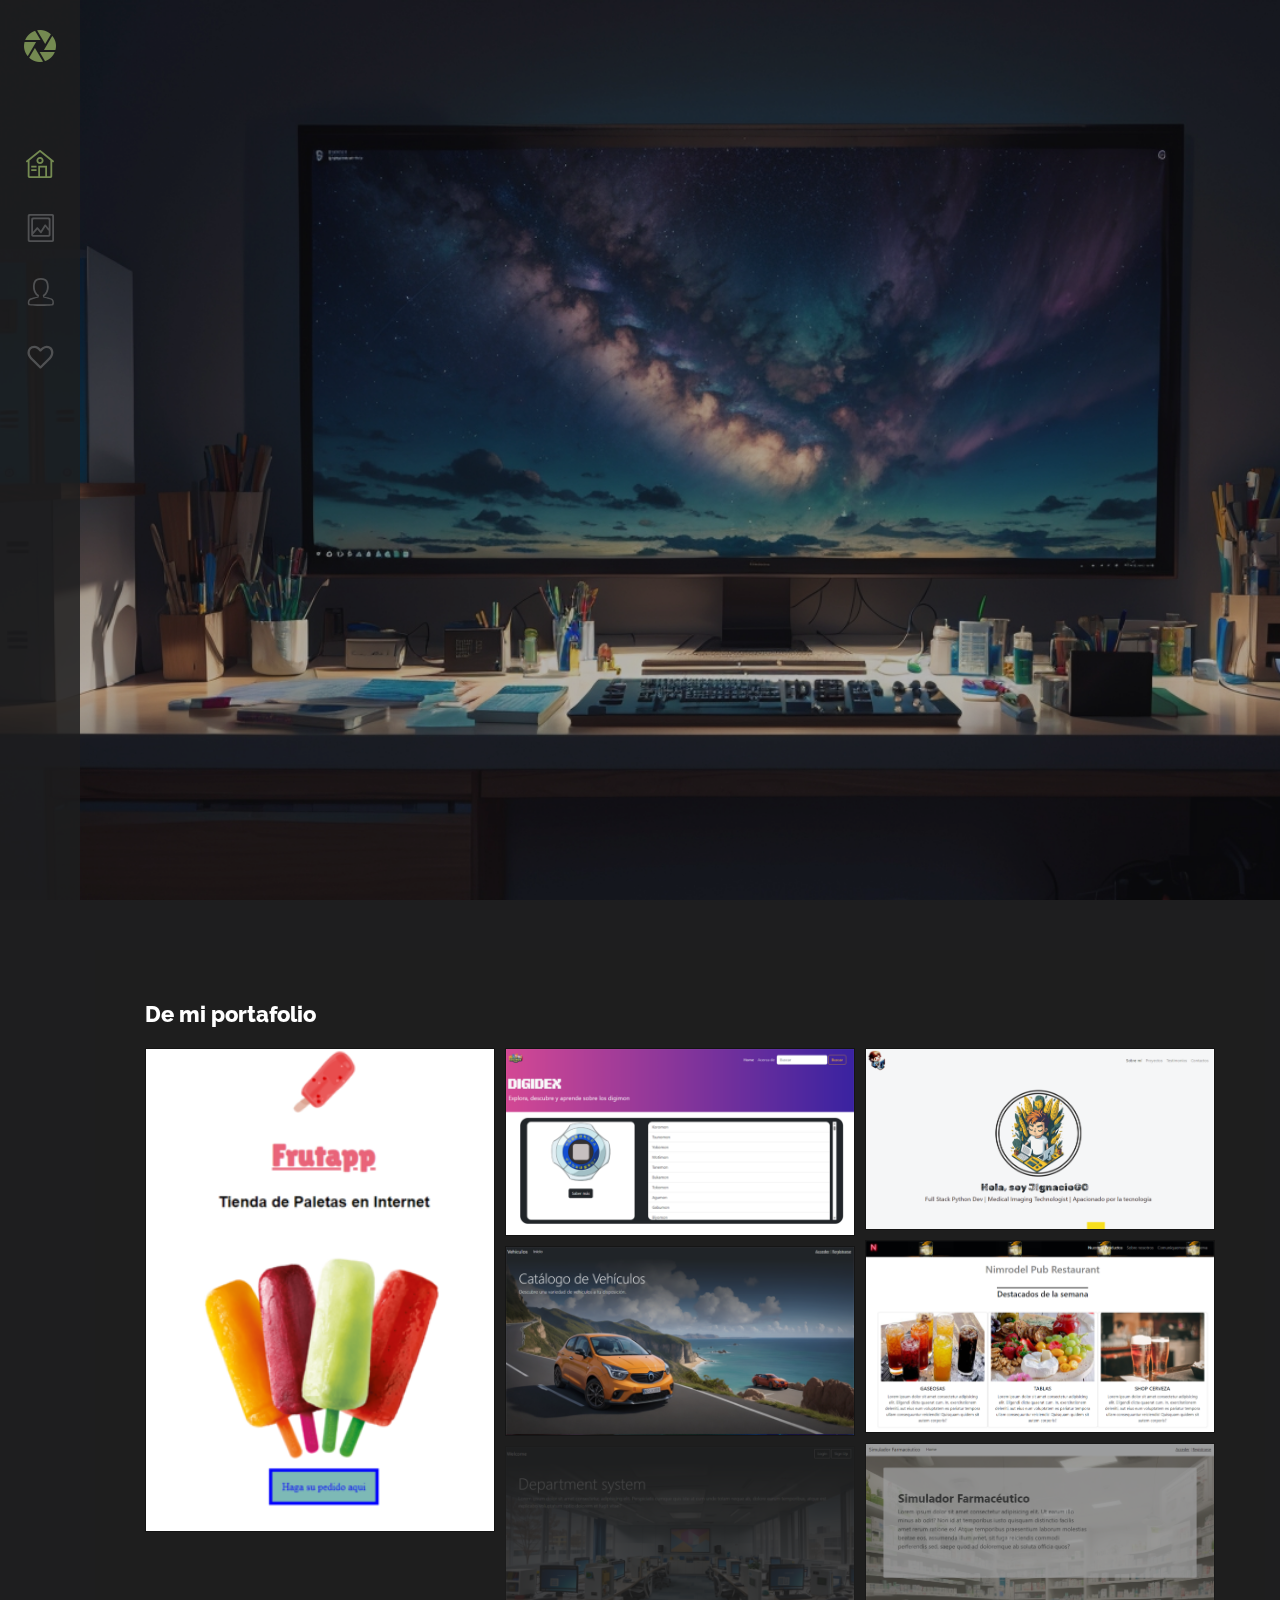
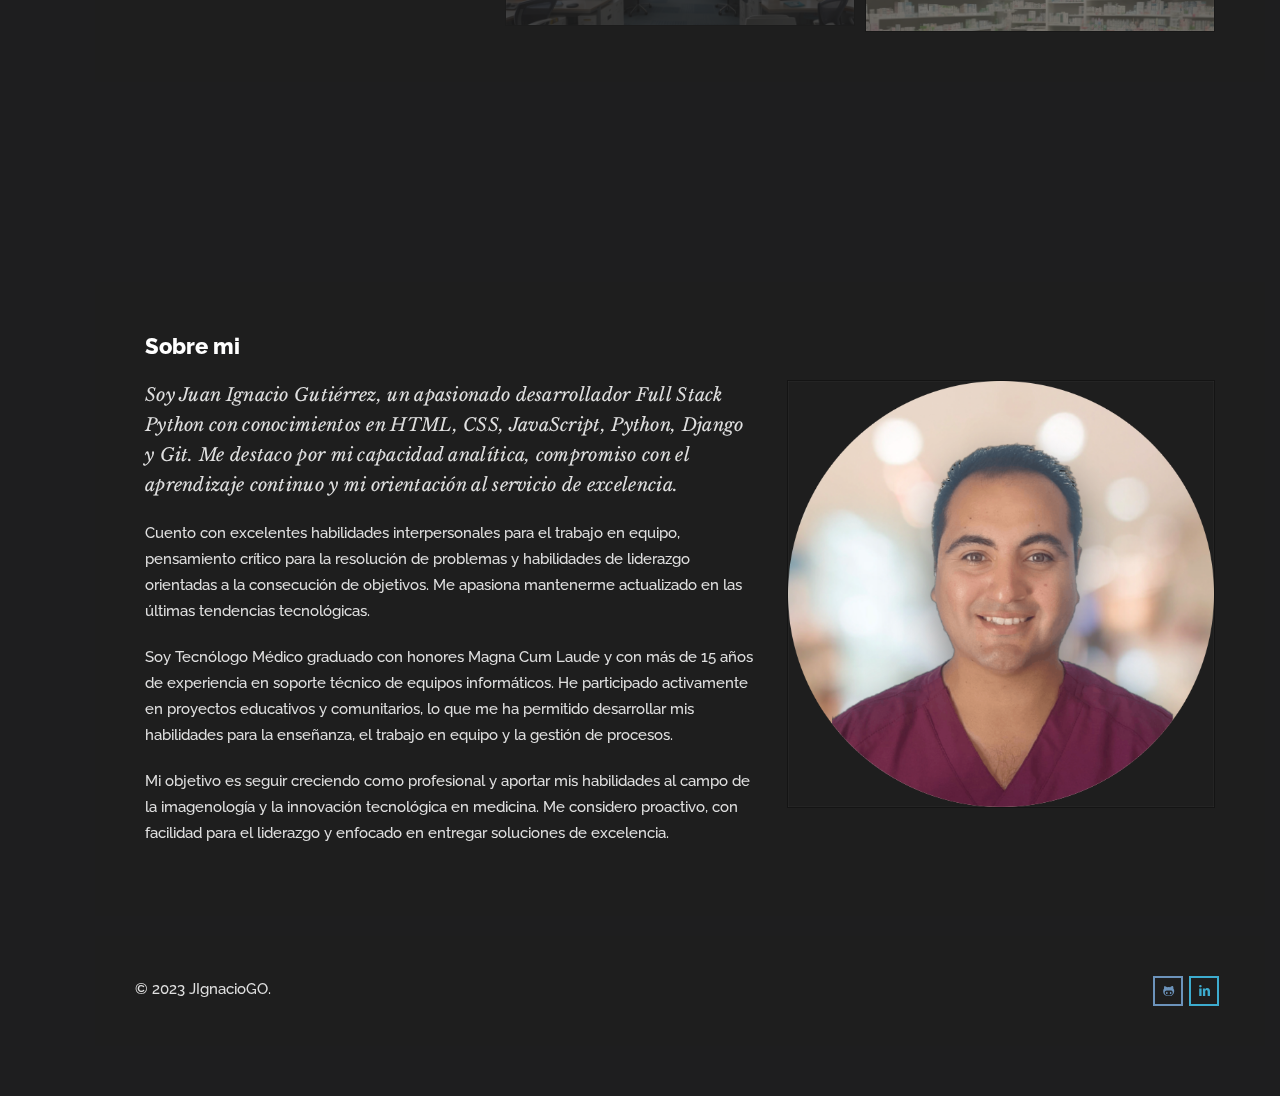
<file: index.html>
<!DOCTYPE html>
<html lang="es">

<head>
  <!-- Metadata -->
  <meta charset="UTF-8">
  <meta name="author" content="JIgnacioGO">
  <meta name="description" content=" Portfolio JIgnacioGO">
  <meta name="keywords" content="HTML, CSS, JavaScript, Python, Django">
  <meta name="viewport" content="width=device-width, initial-scale=1.0">
  <meta http-equiv="X-UA-Compatible" content="IE=edge">
  <!-- Titulo -->
  <title>JIgnacioGO | Fullstack Python Dev</title>
  <!-- Favicon -->
  <link rel="icon" type="image/x-icon" href="style\images\icon.png">
  <!-- Bootstrap core CSS -->
  <link href="style/css/bootstrap.min.css" rel="stylesheet">
  <link href="style/css/plugins.css" rel="stylesheet">
  <link href="style/css/prettify.css" rel="stylesheet">
  <link href="style.css" rel="stylesheet">
  <link href="style/css/color/green.css" rel="stylesheet">
  <link href='http://fonts.googleapis.com/css?family=Raleway:400,800,700,600,500,300' rel='stylesheet' type='text/css'>
  <link href='http://fonts.googleapis.com/css?family=Libre+Baskerville:400,400italic' rel='stylesheet' type='text/css'>
  <link href="style/type/fontello.css" rel="stylesheet">
  <link href="style/type/budicons.css" rel="stylesheet">

</head>

<body class="full-layout">
  <div id="preloader">
    <div id="status">
      <div class="spinner"></div>
    </div>
  </div>
  <div class="body-wrapper">
    <nav class="navbar navbar-default" role="navigation">
      <div class="navbar-header"> <a class="btn responsive-menu" data-toggle="collapse"
          data-target=".navbar-collapse"><i></i></a>
        <div class="navbar-brand text-center"> <a href="index.html"><img src="style/images/logo.png" alt=""
              data-src="style/images/logo.png" data-ret="style/images/logo@2x.png" class="retina" /></a> </div>
        <!-- /.navbar-brand -->
      </div>
      <!-- /.navbar-header -->
      <div class="collapse navbar-collapse">
        <ul class="nav navbar-nav">
          <li class="current"><a href="#home" class="hint--right" data-hint="Home"><i
                class="budicon-home-1"></i><span>Home</span></a></li>
          <li><a href="#portfolio" class="hint--right" data-hint="Portafolio"><i
                class="budicon-image"></i><span>Portafolio</span></a></li>
          <li><a href="#about" class="hint--right" data-hint="Sobre mi"><i class="budicon-author"></i><span>Sobre
                mi</span></a></li>
          <li><a href="#elsewhere" class="hint--right fancybox-inline" data-hint="Contáctame" data-fancybox-width="325"
              data-fancybox-height="220"><i class="icon-heart-empty-1"></i><span>Contáctame</span></a></li>

        </ul>
        <!-- /.navbar-nav -->
      </div>
      <!-- /.navbar-collapse -->
      <div id="elsewhere" style="display:none;">
        <h1>Contáctame</h1>
        <div class="divide20"></div>
        <ul class="social">
          <li><a href="#"><i class="icon-s-twitter"></i></a></li>
          <li><a href="#"><i class="icon-s-instagram"></i></a></li>
          <li><a href="https://github.com/JIgnacioGO"><i class="icon-s-github"></i></a></li>
          <li><a href="https://www.linkedin.com/in/jgutierrezorellana/"><i class="icon-s-linkedin"></i></a></li>
        </ul>
      </div>
      <!-- /#elsewhere -->
    </nav>
    <!-- /.navbar -->

    <section id="home" class="naked">
      <div class="fullscreenbanner-container revolution">
        <div class="fullscreenbanner">
          <ul>
            <li data-transition="fade"> <img src="style/images/dummy.png" alt="slidebg1" data-bgposition="center top"
                data-bgfit="cover" data-bgrepeat="repeat">
              <h1 class="tp-caption caption large sfb" data-x="center" data-y="center" data-voffset="-25"
                data-speed="900" data-start="1000" data-endspeed="100" data-easing="Sine.easeOut">Hola! soy
                JIgnacioGO<span id="blink">_</span></h1>

              <div class="tp-caption small tp-fade fadeout tp-resizeme" data-x="center" data-y="center"
                data-voffset="25" data-speed="100" data-start="1500" data-easing="Power4.easeOut" data-splitin="chars"
                data-splitout="chars" data-elementdelay="0.03" data-endelementdelay="0" data-endspeed="100"
                data-endeasing="Power1.easeOut"
                style="z-index: 3; max-width: auto; max-height: auto; white-space: nowrap;">Full Stack Python Dev |
                Medical Imaging Technologist</div>
              <div class="arrow smooth"><a href="#portfolio"><i class="icon-down-open-big"></i></a></div>
            </li>
          </ul>
          <div class="tp-bannertimer"></div>
        </div>
        <!-- /.fullscreenbanner -->
      </div>
      <!-- /.revolution -->
    </section>
    <!-- /#home -->

    <div class="container">
      <section id="portfolio" class="portfolio">
        <div class="box">
          <h2 class="section-title pull-left">De mi portafolio</h2>

          <div class="clearfix"></div>
          <div id="grid-container" class="cbp-l-grid-masonry">
            <ul>
              <li class="cbp-item frame architecture"> <a class="cbp-caption cbp-singlePage" href="ajax/post1.html">
                  <div class="cbp-caption-defaultWrap"> <img src="style/images/screenshot/proyecto01/01.png" alt="">
                  </div>
                  <div class="cbp-caption-activeWrap">
                    <div class="cbp-l-caption-alignCenter">
                      <div class="cbp-l-caption-body">
                        <div class="cbp-l-caption-title"> Primer Proyecto - Frutapp</div>
                      </div>
                    </div>
                  </div>
                </a>
              </li>


              <li class="cbp-item frame macro"> <a class="cbp-caption cbp-singlePage" href="ajax/post2.html">
                  <div class="cbp-caption-defaultWrap"> <img src="style/images/screenshot/proyecto02/01.png" alt="">
                  </div>
                  <div class="cbp-caption-activeWrap">
                    <div class="cbp-l-caption-alignCenter">
                      <div class="cbp-l-caption-body">
                        <div class="cbp-l-caption-title">Segundo Proyecto - Digidex</div>
                      </div>
                    </div>
                  </div>
                </a>
              </li>
              <li class="cbp-item frame portrait"> <a class="cbp-caption cbp-singlePage" href="ajax/post3.html">
                  <div class="cbp-caption-defaultWrap"> <img src="style/images/screenshot/proyecto03/01.png" alt="">
                  </div>
                  <div class="cbp-caption-activeWrap">
                    <div class="cbp-l-caption-alignCenter">
                      <div class="cbp-l-caption-body">
                        <div class="cbp-l-caption-title">Tercer Proyecto - Portafolio usando Bootstrap</div>
                      </div>
                    </div>
                  </div>
                </a>
              </li>
              <li class="cbp-item frame still-life"> <a class="cbp-caption cbp-singlePage" href="ajax/post4.html">
                  <div class="cbp-caption-defaultWrap"> <img src="style/images/screenshot/proyecto04/01.png" alt="">
                  </div>
                  <div class="cbp-caption-activeWrap">
                    <div class="cbp-l-caption-alignCenter">
                      <div class="cbp-l-caption-body">
                        <div class="cbp-l-caption-title">Cuarto Proyecto - Nimrodel Restaurant</div>
                      </div>
                    </div>
                  </div>
                </a>
              </li>
              <li class="cbp-item frame architecture"> <a class="cbp-caption cbp-singlePage" href="ajax/post5.html">
                  <div class="cbp-caption-defaultWrap"> <img src="style/images/screenshot/proyecto05/01.png" alt="">
                  </div>
                  <div class="cbp-caption-activeWrap">
                    <div class="cbp-l-caption-alignCenter">
                      <div class="cbp-l-caption-body">
                        <div class="cbp-l-caption-title">Quinto Proyecto - Catálogo de Autos</div>
                      </div>
                    </div>
                  </div>
                </a>
              </li>
              <li class="cbp-item frame macro"> <a class="cbp-caption cbp-singlePage" href="ajax/post6.html">
                  <div class="cbp-caption-defaultWrap"> <img src="style/images/screenshot/proyecto06/01.png" alt="">
                  </div>
                  <div class="cbp-caption-activeWrap">
                    <div class="cbp-l-caption-alignCenter">
                      <div class="cbp-l-caption-body">
                        <div class="cbp-l-caption-title">Sexto Proyecto - Simulador Farmacéutico</div>
                      </div>
                    </div>
                  </div>
                </a>
              </li>
              <li class="cbp-item frame portrait"> <a class="cbp-caption cbp-singlePage" href="ajax/post7.html">
                  <div class="cbp-caption-defaultWrap"> <img src="style/images/screenshot/proyecto07/01.png" alt="">
                  </div>
                  <div class="cbp-caption-activeWrap">
                    <div class="cbp-l-caption-alignCenter">
                      <div class="cbp-l-caption-body">
                        <div class="cbp-l-caption-title">Septimo Proyecto - Proyecto final de Bootcamp, Aplicación de
                          Gestión de Datos</div>
                      </div>
                    </div>
                  </div>
                </a>
              </li>
            </ul>
          </div>
          <!-- /.cbp-l-grid-masonry -->


      </section>
      <!-- /#portfolio -->

      <section id="about">
        <div class="box">
          <h2 class="section-title">Sobre mi</h2>
          <div class="row">
            <div class="col-md-5 col-md-push-7 col-sm-12">
              <figure class="frame"><img src="style/images/profile-pic.png" alt="" /></figure>
            </div>
            <!-- /column -->
            <div class="col-md-7 col-md-pull-5 col-sm-12">
              <p class="lead">Soy Juan Ignacio Gutiérrez, un apasionado desarrollador Full Stack Python con
                conocimientos en HTML, CSS, JavaScript, Python, Django y Git. Me destaco por mi capacidad analítica,
                compromiso con el aprendizaje continuo y mi orientación al servicio de excelencia. </p>
              <p>
                Cuento con excelentes habilidades interpersonales para el trabajo en equipo, pensamiento crítico para la
                resolución de problemas y habilidades de liderazgo orientadas a la consecución de objetivos. Me apasiona
                mantenerme actualizado en las últimas tendencias tecnológicas.
              </p>
              <p>
                Soy Tecnólogo Médico graduado con honores Magna Cum Laude y con más de 15 años de experiencia en soporte
                técnico de equipos informáticos. He participado activamente en proyectos educativos y comunitarios, lo
                que me ha permitido desarrollar mis habilidades para la enseñanza, el trabajo en equipo y la gestión de
                procesos.
              </p>
              <p>
                Mi objetivo es seguir creciendo como profesional y aportar mis habilidades al campo de la imagenología y
                la innovación tecnológica en medicina. Me considero proactivo, con facilidad para el liderazgo y
                enfocado en entregar soluciones de excelencia.
              </p>

            </div>
            <!-- /column -->
          </div>
          <!-- /.row -->

        </div>
        <!-- /.box -->
      </section>
      <!-- /#about -->


      <footer class="footer box">
        <p class="pull-left">© 2023 JIgnacioGO.
        </p>
        <ul class="social pull-right">
          <li><a href="https://github.com/JIgnacioGO"><i class="icon-s-github"></i></a></li>
          <li><a href="https://www.linkedin.com/in/jgutierrezorellana/"><i class="icon-s-linkedin"></i></a></li>
        </ul>
        <div class="clearfix"></div>
      </footer>
      <!-- /footer -->

    </div>
    <!-- /.container -->
  </div>
  <!-- /.body-wrapper -->
  <script src="style/js/jquery.min.js"></script>
  <script src="style/js/bootstrap.min.js"></script>
  <script src="style/js/jquery.themepunch.tools.min.js"></script>
  <script src="style/js/classie.js"></script>
  <script src="style/js/plugins.js"></script>
  <script src="style/js/scripts.js"></script>
  <script src="style/js/blink.js"></script>
  <script>
    $.backstretch(["style/images/art/bg1.jpg"]);
  </script>
</body>

</html>
</file>
<file: style/css/prettify.css>
/* Hemisu Dark */
/* Original theme - http://noahfrederick.com/vim-color-scheme-hemisu/ */
.prettyprint {
  background: #1d1f21;
  font-family: Menlo, 'Bitstream Vera Sans Mono', 'DejaVu Sans Mono', Monaco, Consolas, monospace;
  font-size: 12px;
  line-height: 1.5;
  border: none;
  padding: 10px 20px;
  border-radius: 0;
  color: #616465;
}

.pln {
  color: #eeeeee;
}

@media screen {
  .str {
    color: #b1d631;
  }

  .kwd {
    color: #b1d631;
  }

  .com {
    color: #777777;
  }

  .typ {
    color: #bbffaa;
  }

  .lit {
    color: #9fd3e6;
  }

  .pun {
    color: #eeeeee;
  }

  .opn {
    color: #eeeeee;
  }

  .clo {
    color: #eeeeee;
  }

  .tag {
    color: #eeeeee;
  }

  .atn {
    color: #b1d631;
  }

  .atv {
    color: #bbffaa;
  }

  .dec {
    color: #eeeeee;
  }

  .var {
    color: #eeeeee;
  }

  .fun {
    color: #9fd3e6;
  }
}
@media print, projection {
  .str {
    color: #006600;
  }

  .kwd {
    color: #006;
    font-weight: bold;
  }

  .com {
    color: #600;
    font-style: italic;
  }

  .typ {
    color: #404;
    font-weight: bold;
  }

  .lit {
    color: #004444;
  }

  .pun, .opn, .clo {
    color: #444400;
  }

  .tag {
    color: #006;
    font-weight: bold;
  }

  .atn {
    color: #440044;
  }

  .atv {
    color: #006600;
  }
}
/* Specify class=linenums on a pre to get line numbering */
ol.linenums {
  margin-top: 0;
  margin-bottom: 0;
}

/* IE indents via margin-left */
li.L0,
li.L1,
li.L2,
li.L3,
li.L4,
li.L5,
li.L6,
li.L7,
li.L8,
li.L9 {
  /* */
}

/* Alternate shading for lines */
li.L1,
li.L3,
li.L5,
li.L7,
li.L9 {
  /* */
}
</file>
<file: style.css>
/*-------------------------------------------------------------------------------------
Theme Name:	Lumos
Theme URI: 	https://demos.elemisthemes.com/lumos/vertical/dark
Version:	1.0.6
Author:		elemis
-------------------------------------------------------------------------------------*/
/*-------------------------------------------------------------------------------------
[TABLE OF CONTENTS]

	00. RESET
	01. GENERAL
	02. BUTTON
	03. NAVBAR
	04. CONTENT
	05. SERVICES ICONS
	06. OVERLAY
	07. PROGRESS BAR
	08. TABS
	09. ACCORDION / TOGGLE
	10. TOOLTIP
	11. HINT / MENU & SWITCHER TOOLTIP
	12. CUBE PORTFOLIO
	13. REVOLUTION SLIDER
	14. SLIDER PRO
	15. SWIPER
	16. BLOG
	17. COMMENTS
	18. BASIC GALLERY
	19. SOCIAL ICONS
	20. FORMS
	21. PRICING TABLE
	22. FANCYBOX
	23. DIVIDERS
	24. FONT ICON PAGES	
	25. RESPONSIVE
	
	font-family: 'Libre Baskerville', serif;
	font-family: 'Raleway', sans-serif;
	
-------------------------------------------------------------------------------------*/
/*-----------------------------------------------------------------------------------*/
/*	00. RESET
/*-----------------------------------------------------------------------------------*/
*,
*:before,
*:after {
    -webkit-box-sizing: border-box;
    -moz-box-sizing: border-box;
    box-sizing: border-box;
}

:focus {
    outline: 0 !important
}

.fit-vids-style {
    display: none
}

figure {
    margin: 0;
    padding: 0;
}

figure img {
    height: auto;
    width: 100%;
    max-width: 100%;
}

iframe {
    border: none
}

::selection {
    background: #fefac7;
    /* Safari */
    color: #2f2f2f;
}

::-moz-selection {
    background: #fefac7;
    /* Firefox */
    color: #2f2f2f;
}

@-webkit-keyframes rotation {
    from {
        -webkit-transform: rotate(0deg)
    }

    to {
        -webkit-transform: rotate(359deg)
    }
}

@-moz-keyframes rotation {
    from {
        -moz-transform: rotate(0deg)
    }

    to {
        -moz-transform: rotate(359deg)
    }
}

@-o-keyframes rotation {
    from {
        -o-transform: rotate(0deg)
    }

    to {
        -o-transform: rotate(359deg)
    }
}

@keyframes rotation {
    from {
        transform: rotate(0deg)
    }

    to {
        transform: rotate(359deg)
    }
}

body {
    overflow-x: hidden !important
}

#preloader {
    position: fixed;
    top: 0;
    left: 0;
    right: 0;
    bottom: 0;
    background-color: #1e1e1f;
    z-index: 9999999;
}

#status {
    width: 40px;
    height: 40px;
    position: absolute;
    left: 50%;
    top: 50%;
    margin: -20px 0 0 -20px;
}

.spinner {
    height: 40px;
    width: 40px;
    position: relative;
    -webkit-animation: rotation .8s infinite linear;
    -moz-animation: rotation .8s infinite linear;
    -o-animation: rotation .8s infinite linear;
    animation: rotation .8s infinite linear;
    border-left: 3px solid rgba(156, 188, 104, .15);
    border-right: 3px solid rgba(156, 188, 104, .15);
    border-bottom: 3px solid rgba(156, 188, 104, .15);
    border-top: 3px solid rgba(156, 188, 104, .8);
    border-radius: 100%;
}

/*-----------------------------------------------------------------------------------*/
/*	01. GENERAL
/*-----------------------------------------------------------------------------------*/
body {
    font-family: 'Raleway', sans-serif;
    overflow-x: hidden;
    background: #1e1e1f;
    color: #e0e0e0;
    font-size: 15px;
    font-weight: 500;
    -webkit-font-smoothing: antialiased;
    -moz-osx-font-smoothing: grayscale;
    -webkit-text-size-adjust: 100%;
}

.container {
    padding-right: 0;
    padding-left: 0;
}

body,
li,
address {
    line-height: 26px
}

input,
button,
select,
textarea {
    font-family: 'Raleway', sans-serif;
    font-size: 15px;
    font-weight: normal;
}

p {
    margin: 0 0 20px
}

a {
    color: #9cbc68;
    -webkit-transition: all 200ms ease-in;
    -o-transition: all 200ms ease-in;
    -moz-transition: all 200ms ease-in;
}

a:hover,
a:focus {
    color: #FFF;
    text-decoration: none;
}

h1,
h2,
h3,
h4,
h5,
h6 {
    font-family: 'Raleway', sans-serif;
    margin-top: 0;
    color: #FFF;
    margin-bottom: 10px;
    font-weight: 800;
}

h1 {
    font-size: 28px;
    line-height: 34px;
}

h2 {
    font-size: 22px;
    line-height: 28px;
}

h3 {
    font-size: 20px;
    line-height: 24px;
}

h4 {
    font-size: 18px;
    line-height: 24px;
    margin-bottom: 15px;
}

h5 {
    font-size: 16px;
    line-height: 22px;
}

h6 {
    font-size: 14px;
    line-height: 20px;
}

.section-title,
h1.post-title {
    margin-bottom: 20px;
    font-size: 22px;
    line-height: 28px;
}

.lead {
    font-size: 18px;
    line-height: 30px;
    letter-spacing: 0.3px;
    font-family: 'Libre Baskerville', serif;
    font-style: italic;
}

.intro h1 {
    font-size: 44px;
    font-weight: 700;
    margin-bottom: 30px;
}

.intro .lead {
    font-size: 22px;
    letter-spacing: 0.3px;
    font-family: 'Libre Baskerville', serif;
    font-style: italic;
}

.post-title {
    margin-bottom: 25px
}

.post-title a {
    color: #FFF
}

.post-title a:hover {
    color: #9cbc68
}

.grid-view .post-title {
    font-size: 20px;
    line-height: 26px;
}

.inner {
    padding-top: 70px;
    padding-bottom: 70px;
}

ul {
    padding: 0 0 0 18px
}

ol {
    padding: 0 0 0 20px
}

ul,
ol {
    margin-bottom: 15px
}

ul.circled {
    padding: 0;
    list-style: none;
}

ul.circled li:before {
    content: '●';
    margin-right: 10px;
    font-weight: normal;
    vertical-align: top;
    display: inline-block;
    color: #9cbc68;
    font-size: 11px;
}

.thin {
    width: 80%;
    margin: 0 auto;
}

.dropcap {
    font-weight: 800;
    display: block;
    float: left;
    font-size: 49px;
    padding: 0;
    margin: 0;
    margin: 12px 8px 0 0;
    text-transform: uppercase;
}

hr {
    border: none;
    border-bottom: 2px solid rgba(255, 255, 255, 0.2);
    padding-bottom: 40px;
    margin-bottom: 70px;
}

.alert {
    padding: 15px;
    padding-bottom: 13px;
    margin-bottom: 20px;
    border-width: 2px;
    border-radius: 0;
    background: none;
}

.alert-success {
    border-color: #3c763d;
    color: #3c763d;
}

.alert-info {
    border-color: #31708f;
    color: #31708f;
}

.alert-warning {
    border-color: #8a6d3b;
    color: #8a6d3b;
}

.alert-danger {
    border-color: #a94442;
    color: #a94442;
}

.alert .close {
    float: right;
    font-size: 21px;
    font-weight: bold;
    line-height: 1;
    color: rgba(255, 255, 255, 0.4);
    text-shadow: none;
    opacity: 1;
    filter: alpha(opacity=100);
    -webkit-transition: all 200ms ease-in;
    -o-transition: all 200ms ease-in;
    -moz-transition: all 200ms ease-in;
}

.alert .close:hover,
.alert .close:focus {
    color: rgba(255, 255, 255, 0.7);
    opacity: 1;
    filter: alpha(opacity=100);
}

blockquote {
    padding: 0;
    margin: 0 0 15px;
    font-size: 18px;
    line-height: 30px;
    letter-spacing: 0.3px;
    font-family: 'Libre Baskerville', serif;
    font-style: italic;
    border: none;
}

blockquote:before {
    font-family: 'fontello';
    content: '\275e';
    -webkit-transform: rotate(180deg);
    -moz-transform: rotate(180deg);
    -o-transform: rotate(180deg);
    font-size: 25px;
    margin-right: 10px;
    float: left;
    display: block;
    color: #787878;
}

blockquote small {
    display: block;
    font-family: 'Raleway', sans-serif;
    font-size: 12px;
    line-height: 26px;
    font-style: normal;
    color: #787878;
    font-weight: 800;
    text-transform: uppercase;
}

.footer {
    margin-top: -130px
}

.footer p {
    margin: 0
}

.footer {
    margin-bottom: 50px;
    position: relative;
    z-index: 9999;
}

.frame,
.sp-thumbnail-container,
.sp-image-container {
    border: 1px solid rgba(0, 0, 0, 0.3);
    position: relative;
    overflow: hidden;
    -webkit-backface-visibility: hidden;
    -moz-backface-visibility: hidden;
    -o-backface-visibility: hidden;
    -ms-backface-visibility: hidden;
}

.frame:before,
.sp-thumbnail-container:before,
.sp-image-container:before {
    pointer-events: none;
    content: '';
    position: absolute;
    width: 100%;
    height: 100%;
    z-index: 10;
    -moz-box-shadow: inset 0 0 1px 0 rgba(255, 255, 255, 0.3);
    -webkit-box-shadow: inset 0 0 1px 0 rgba(255, 255, 255, 0.3);
    box-shadow: inset 0 0 1px 0 rgba(255, 255, 255, 0.3);
}

video {
    position: fixed;
    right: 0;
    bottom: 0;
    min-width: 100%;
    min-height: 100%;
    width: auto;
    height: auto;
    z-index: -100;
    background: url('style/video/seattleferryride.jpg') no-repeat;
    background-size: cover;
    transition: 1s opacity;
}

.stopfade {
    opacity: .5
}

.video-overlay {
    position: fixed;
    right: 0;
    bottom: 0;
    min-width: 100%;
    min-height: 100%;
    width: auto;
    height: auto;
    z-index: -99;
    background: rgba(30, 30, 31, 0.7);
}

/*-----------------------------------------------------------------------------------*/
/*	02. BUTTON
/*-----------------------------------------------------------------------------------*/
.btn,
.btn-submit {
    color: #aaaaaa !important;
    background: none;
    border: 2px solid rgba(255, 255, 255, 0.4);
    margin-bottom: 10px;
    margin-right: 4px;
    font-size: 12px;
    padding: 9px 17px;
    font-weight: 800;
    text-shadow: none;
    text-transform: uppercase;
    -webkit-border-radius: 0;
    border-radius: 0;
    -webkit-transition: all 200ms ease-in;
    -o-transition: all 200ms ease-in;
    -moz-transition: all 200ms ease-in;
    -webkit-box-shadow: none;
    -moz-box-shadow: none;
    box-shadow: none;
    display: inline-block;
}

.text-center .btn {
    margin: 0 4px
}

.btn.btn-green {
    border: none !important;
    padding: 11px 19px;
    color: #252525 !important;
    background: #9cbc68;
}

.btn.btn-blue {
    border: none !important;
    padding: 11px 19px;
    color: #252525 !important;
    background: #7498bc;
}

.btn.btn-red {
    border: none !important;
    padding: 11px 19px;
    color: #252525 !important;
    background: #d85b5b;
}

.btn.btn-yellow {
    border: none !important;
    padding: 11px 19px;
    color: #252525 !important;
    background: #d1cd56;
}

.btn.btn-pink {
    border: none !important;
    padding: 11px 19px;
    color: #252525 !important;
    background: #b0688c;
}

.btn.btn-gray {
    border: none !important;
    padding: 11px 19px;
    color: #252525 !important;
    background: #c2c2c2;
}

.btn.btn-aqua {
    border: none !important;
    padding: 11px 19px;
    color: #252525 !important;
    background: #4db0c6;
}

.btn.btn-orange {
    border: none !important;
    padding: 11px 19px;
    color: #252525 !important;
    background: #e18e4a;
}

.btn:hover,
.btn:focus,
.btn:active,
.btn.active,
.pagination ul>li>a:hover,
.pagination ul>li>a:focus,
.pagination ul>.active>a,
.pagination ul>.active>span,
.open>.dropdown-toggle.btn-default,
.btn.cbp-filter-item-custom-active {
    border: 2px solid #9cbc68;
    color: #9cbc68 !important;
    -webkit-transition: all 200ms ease-in;
    -o-transition: all 200ms ease-in;
    -moz-transition: all 200ms ease-in;
    -webkit-box-shadow: none;
    -moz-box-shadow: none;
    box-shadow: none;
}

.btn-green:hover,
.btn-green:focus,
.btn-green:active,
.btn-green.active {
    border: 0;
    padding: 11px 19px;
    color: #252525 !important;
    background: #85a257 !important;
}

.btn-blue:hover,
.btn-blue:focus,
.btn-blue:active,
.btn-blue.active {
    border: 0;
    padding: 11px 19px;
    color: #252525 !important;
    background: #5c83a6 !important;
}

.btn-red:hover,
.btn-red:focus,
.btn-red:active,
.btn-red.active {
    border: 0;
    padding: 11px 19px;
    color: #252525 !important;
    background: #c25252 !important;
}

.btn-yellow:hover,
.btn-yellow:focus,
.btn-yellow:active,
.btn-yellow.active {
    border: 0;
    padding: 11px 19px;
    color: #252525 !important;
    background: #bcb23e !important;
}

.btn-pink:hover,
.btn-pink:focus,
.btn-pink:active,
.btn-pink.active {
    border: 0;
    padding: 11px 19px;
    color: #252525 !important;
    background: #9c5779 !important;
}

.btn-gray:hover,
.btn-gray:focus,
.btn-gray:active,
.btn-gray.active {
    border: 0;
    padding: 11px 19px;
    color: #252525 !important;
    background: #a6a6a6 !important;
}

.btn-aqua:hover,
.btn-aqua:focus,
.btn-aqua:active,
.btn-aqua.active {
    border: 0;
    padding: 11px 19px;
    color: #252525 !important;
    background: #439baf !important;
}

.btn-orange:hover,
.btn-orange:focus,
.btn-orange:active,
.btn-orange.active {
    border: 0;
    padding: 11px 19px;
    color: #252525 !important;
    background: #cc7a37 !important;
}

.share .share-facebook {
    border-color: #677fb5 !important;
    color: #677fb5 !important;
}

.share .share-twitter {
    border-color: #70c2e9 !important;
    color: #70c2e9 !important;
}

.share .share-pinterest {
    border-color: #d8545d !important;
    color: #d8545d !important;
}

.share .share-googleplus {
    border-color: #bc7067 !important;
    color: #bc7067 !important;
}

.share .share-facebook:hover {
    background: #677fb5 !important;
    color: #FFF !important;
}

.share .share-twitter:hover {
    background: #70c2e9 !important;
    color: #FFF !important;
}

.share .share-pinterest:hover {
    background: #d8545d !important;
    color: #FFF !important;
}

.share .share-googleplus:hover {
    background: #bc7067 !important;
    color: #FFF !important;
}

/*-----------------------------------------------------------------------------------*/
/*	03. NAVBAR
/*-----------------------------------------------------------------------------------*/
.navbar {
    z-index: 10000;
    background: rgba(30, 30, 31, 0.85);
    border: 0;
    border-radius: 0;
}

.navbar-brand {
    padding: 0;
    float: left;
    height: auto;
}

.navbar-brand a {
    -webkit-transition: none;
    -o-transition: none;
    -moz-transition: none;
}

.navbar-brand {
    -webkit-transition: all 200ms ease-in;
    -o-transition: all 200ms ease-in;
    -moz-transition: all 200ms ease-in;
}

.navbar-nav li span {
    display: none
}

.navbar-nav>li>a {
    color: #686a6b !important
}

.navbar-nav>li>a:focus,
.nav>li>a:hover,
.nav>li.current>a {
    background: none;
    color: #9cbc68 !important;
}

.navbar-nav>li>a>i {
    font-size: 28px
}

.btn.responsive-menu {
    padding: 5px 0 0 0;
    width: 36px;
    height: 36px;
    margin: 0;
    display: none;
    text-align: center;
    font-size: 15px;
}

.btn.responsive-menu i {
    margin: 0
}

.btn.responsive-menu i:before {
    content: '\f0c9';
    font-family: 'fontello';
    display: inline-block;
    font-style: normal;
    font-weight: normal;
    margin-right: 0;
    text-align: center;
}

.btn.responsive-menu.opn i:before {
    content: '\e819'
}

/*-----------------------------------------------------------------------------------*/
/*	04. CONTENT
/*-----------------------------------------------------------------------------------*/
section {
    padding-top: 50px;
    margin-bottom: 150px;
}

.box {
    padding: 40px;
    background: rgba(30, 30, 31, 0.85);
}

section .box {
    padding: 50px
}

section.naked {
    background: none;
    margin: 0;
    padding: 0 !important;
    position: relative;
}

/* background setup */
.background {
    background-repeat: no-repeat;
    /* custom background-position */
    background-position: 50% 50%;
    /* ie8- graceful degradation */
    background-position: 50% 50%\9 !important;
}

/*-----------------------------------------------------------------------------------*/
/*	05. SERVICES ICONS
/*-----------------------------------------------------------------------------------*/
.services-1 .row {
    text-align: left
}

.services-1 .icon {
    display: table
}

.services-1 .row .icon {
    float: left;
    margin-right: 20px;
}

.services-1 .row .text {
    overflow: hidden
}

.services-1 .icon i.icn {
    color: #9cbc68;
    line-height: 1;
    font-size: 40px;
    text-transform: uppercase;
    -webkit-transition: all 200ms ease-in;
    -o-transition: all 200ms ease-in;
    -moz-transition: all 200ms ease-in;
}

.facts h4 {
    font-size: 40px;
    margin-bottom: 20px;
}

.facts p {
    font-size: 16px;
    text-transform: uppercase;
    font-weight: 600;
}

.services-2 i {
    font-size: 30px;
    padding-bottom: 10px;
    display: inline-block;
    color: #9cbc68;
    -webkit-transition: all 200ms ease-in;
    -o-transition: all 200ms ease-in;
    -moz-transition: all 200ms ease-in;
}

.services-2 a {
    color: #e0e0e0
}

.services-2 a:hover {
    color: #9cbc68 !important
}

.services-3 i {
    font-size: 50px;
    color: #9cbc68;
    display: inline-block;
    margin-bottom: 15px;
}

/*-----------------------------------------------------------------------------------*/
/*	06. OVERLAY
/*-----------------------------------------------------------------------------------*/
figure {
    display: block;
    overflow: hidden;
    position: relative;
}

.items li figure img {
    display: block;
    width: 100%;
}

figure li a,
figure li a img {
    display: block;
    overflow: hidden;
    position: relative;
}

figure img {
    display: inline;
    max-width: 100%;
    -webkit-backface-visibility: hidden;
}

figure a .text-overlay {
    opacity: 0;
    filter: progid:DXImageTransform.Microsoft.Alpha(Opacity=0);
    -MS-filter: "progid:DXImageTransform.Microsoft.Alpha(Opacity=0)";
    height: 100%;
    position: absolute;
    text-decoration: none;
    width: 100%;
    z-index: 2;
    padding: 50px;
    background: #222;
    background: rgba(30, 30, 31, 0.85);
    -webkit-transition: all 0.4s;
    -moz-transition: all 0.4s;
    -o-transition: all 0.4s;
    transition: all 0.4s;
}

figure a:hover .text-overlay {
    opacity: 1;
    filter: progid:DXImageTransform.Microsoft.Alpha(Opacity=100);
    -MS-filter: "progid:DXImageTransform.Microsoft.Alpha(Opacity=100)";
}

figure a .text-overlay .info {
    text-align: center;
    top: 50%;
    width: 100%;
    left: 0;
    position: absolute;
    margin-top: -12px;
    font-weight: 600;
    font-size: 14px;
    color: #e0e0e0;
    text-transform: uppercase;
}

figure a .text-overlay .info span {
    padding: 12px 21px;
    font-weight: 600;
    font-size: 14px;
    color: #e0e0e0;
    text-transform: uppercase;
}

.icon-overlay {
    display: block;
    overflow: hidden;
    position: relative;
}

.icon-overlay img {
    display: block;
    max-width: 100%;
    -webkit-backface-visibility: hidden;
}

.icon-overlay a .icn-more {
    opacity: 0;
    filter: progid:DXImageTransform.Microsoft.Alpha(Opacity=0);
    -MS-filter: "progid:DXImageTransform.Microsoft.Alpha(Opacity=0)";
    height: 100%;
    position: absolute;
    text-decoration: none;
    width: 100%;
    max-width: 100%;
    z-index: 2;
    background: #222;
    background: rgba(30, 30, 31, 0.85);
    overflow: hidden;
    -webkit-transition: all 0.4s;
    -moz-transition: all 0.4s;
    -o-transition: all 0.4s;
    transition: all 0.4s;
}

.icon-overlay a:hover .icn-more {
    opacity: 1;
    filter: progid:DXImageTransform.Microsoft.Alpha(Opacity=100);
    -MS-filter: "progid:DXImageTransform.Microsoft.Alpha(Opacity=100)";
}

.icon-overlay a .icn-more:before {
    font-family: 'fontello';
    font-style: normal;
    font-weight: normal;
    speak: none;
    display: inline-block;
    text-decoration: inherit;
    position: absolute;
    text-align: center;
    content: '\f517';
    line-height: 1;
    color: #e0e0e0;
    top: 50%;
    left: 50%;
    z-index: 2;
    padding: 8px 10px;
    font-size: 16px;
    top: 50%;
    margin: -17px 0 0 -17px;
}

.icon-overlay.icn-enlarge a .icn-more:before {
    content: '\f50d'
}

/*-----------------------------------------------------------------------------------*/
/*	07. PROGRESS BAR
/*-----------------------------------------------------------------------------------*/
.progress-list {
    margin: 0;
    padding: 0;
    list-style: none;
}

.progress-list p {
    margin-bottom: 5px
}

.progress-list li {
    margin-bottom: 20px
}

.progress-list li em {
    padding-left: 8px;
    color: #9cbc68;
    font-style: normal;
}

.progress-list li em:before {
    content: "-";
    padding-right: 10px;
    display: inline-block;
}

.progress.plain {
    height: 15px;
    margin-bottom: 0;
    filter: progid:DXImageTransform.Microsoft.gradient(enabled=false);
    background: none;
    border: 1px solid #9cbc68;
    -webkit-border-radius: 0;
    border-radius: 0;
    -webkit-box-shadow: none;
    -moz-box-shadow: none;
    box-shadow: none;
}

.progress.plain .bar {
    float: left;
    filter: progid:DXImageTransform.Microsoft.gradient(enabled=false);
    width: 0;
    height: 100%;
    font-size: 12px;
    color: #ffffff;
    text-align: center;
    text-shadow: none;
    background: #9cbc68;
    -webkit-border-radius: 0;
    border-radius: 0;
    -webkit-box-shadow: none;
    -moz-box-shadow: none;
    box-shadow: none;
}

/*-----------------------------------------------------------------------------------*/
/*	08. TABS
/*-----------------------------------------------------------------------------------*/
.tabs-top .etabs {
    margin: 0;
    padding: 0;
    overflow: inherit;
    margin-bottom: -6px;
}

.tabs-top.center .etabs {
    text-align: center
}

.tabs-top .tab {
    margin: 0;
    padding: 0;
    display: inline-block;
    zoom: 1;
    *display: inline;
    margin-right: 3px;
    margin-bottom: 6px;
}

.tabs-top .tab a {
    padding: 12px 20px;
    display: block;
    color: #aaaaaa;
    font-size: 12px;
    line-height: 1;
    font-weight: 800;
    text-transform: uppercase;
    border: 2px solid rgba(255, 255, 255, 0.4);
}

.tabs-top .tab a:hover,
.tabs-top .tab.active a {
    color: #9cbc68;
    border-color: #9cbc68;
}

.tabs-top .tab.active a {}

.tabs-top.tab-container .panel-container {
    position: relative;
    z-index: 1;
    display: block;
}

.tabs-top.tab-container .panel-container p {
    margin: 0;
    padding-bottom: 10px;
}

.tabs-top.tab-container .panel-container .tab-block {
    padding-top: 10px;
    padding-bottom: 0;
}

/*-----------------------------------------------------------------------------------*/
/*	09. ACCORDION / TOGGLE
/*-----------------------------------------------------------------------------------*/
.panel-group .panel {
    margin-bottom: 10px;
    background: none;
    border: none;
    border-radius: 0;
    -webkit-box-shadow: none;
    box-shadow: none;
}

.panel-heading {
    padding: 0;
    background: none !important;
    border: 0 !important;
}

.panel-heading .panel-title {
    color: #aaaaaa;
    font-size: 12px;
    font-weight: 800;
    line-height: 1;
    border: 2px solid rgba(255, 255, 255, 0.4);
    text-transform: uppercase;
}

.panel-title>a {
    display: block;
    color: #aaaaaa;
    padding: 12px 20px;
}

.panel-title {
    -webkit-transition: all 200ms ease-in;
    -o-transition: all 200ms ease-in;
    -moz-transition: all 200ms ease-in;
}

.panel-title:hover,
.panel-active .panel-heading .panel-title {
    border: 2px solid #9cbc68
}

.panel-title>a:hover,
.panel-active a {
    color: #9cbc68
}

.panel-default>.panel-heading+.panel-collapse .panel-body {
    border: 0;
    padding: 10px 0 5px 0;
}

.panel-default>.panel-heading+.panel-collapse {}

/*-----------------------------------------------------------------------------------*/
/*	 10. TOOLTIP
/*-----------------------------------------------------------------------------------*/
.tooltip {
    font-size: 12px;
    font-weight: 800;
    text-transform: uppercase;
}

.tooltip.in {
    filter: alpha(opacity=100);
    opacity: 1;
}

.tooltip-inner {
    background-color: #9cbc68;
    border-radius: 0;
    padding: 13px 17px;
    color: #252525;
}

.tooltip.top .tooltip-arrow,
.tooltip.top-left .tooltip-arrow,
.tooltip.top-right .tooltip-arrow {
    border-top-color: #9cbc68
}

.tooltip.right .tooltip-arrow {
    border-right-color: #9cbc68
}

.tooltip.left .tooltip-arrow {
    border-left-color: #9cbc68
}

.tooltip.bottom .tooltip-arrow,
.tooltip.bottom-left .tooltip-arrow,
.tooltip.bottom-right .tooltip-arrow {
    border-bottom-color: #9cbc68
}

/*-----------------------------------------------------------------------------------*/
/*	11. HINT / MENU & SWITCHER TOOLTIP
/*-----------------------------------------------------------------------------------*/
.hint:before,
[data-hint]:before {
    border: 5px solid transparent
}

.hint:after,
[data-hint]:after {
    background: #9cbc68;
    font-size: 12px;
    padding: 13px 17px;
    font-weight: 800;
    text-transform: uppercase;
    color: #252525;
}

.navbar-nav [data-hint]:after {
    margin-left: 10px
}

.hint--right:before {
    margin-left: 0px;
    margin-bottom: -4px;
}

.hint--right:after {
    margin-bottom: -19px
}

.hint--top:before {
    margin-bottom: -5px;
    margin-left: -4px;
}

.hint--top:after {
    margin-left: -20px;
    margin-bottom: 5px;
}

.layout-switcher [data-hint]:after {
    margin-top: 10px
}

.hint--top:before {
    border-top-color: #9cbc68
}

.hint--bottom:before {
    border-bottom-color: #9cbc68
}

.hint--left:before {
    border-left-color: #9cbc68
}

.hint--right:before {
    border-right-color: #9cbc68
}

/*-----------------------------------------------------------------------------------*/
/*	12. CUBE PORTFOLIO
/*-----------------------------------------------------------------------------------*/
#filters-container {
    margin-bottom: 15px
}

#filters-container .btn {
    margin: 0 0 10px 4px
}

.cbp-popup-singlePage .cbp-popup-content {
    max-width: 100%;
    width: 100%;
    margin-top: 154px;
}

.cbp-popup-singlePage {
    background: #1e1e1f
}

.cbp-popup-singlePage .cbp-popup-content .inner {
    padding: 50px 0
}

.cbp-popup-singlePage .cbp-popup-content .container .box {
    background: none;
    padding: 0 50px;
}

.cbp-popup-singlePage .cbp-popup-navigation-wrap {
    height: 104px;
    background: #1a1a1b;
    z-index: 99990;
}

.cbp-popup-wrap {
    z-index: 10001
}

.cbp-popup-singlePage .cbp-popup-prev,
.cbp-popup-singlePage .cbp-popup-prev:hover,
.cbp-popup-singlePage .cbp-popup-next,
.cbp-popup-singlePage .cbp-popup-next:hover,
.cbp-popup-singlePage .cbp-popup-close,
.cbp-popup-singlePage .cbp-popup-close:hover,
.cbp-popup-singlePageInline .cbp-popup-close,
.cbp-popup-singlePageInline .cbp-popup-close:hover {
    background: none
}

.cbp-popup-singlePage .cbp-popup-prev {
    right: 100px
}

.cbp-popup-singlePage .cbp-popup-next {
    left: 100px
}

.cbp-popup-singlePage .cbp-popup-prev:before,
.cbp-popup-singlePage .cbp-popup-next:before,
.cbp-popup-singlePage .cbp-popup-close:before,
.cbp-popup-singlePageInline .cbp-popup-close:before {
    font-family: 'fontello';
    display: inline-block;
    text-align: center;
    font-size: 20px;
    line-height: 1;
    border: 2px solid rgba(255, 255, 255, 0.4);
    padding: 9px 15px;
    width: 44px;
    font-weight: normal;
    color: #aaa;
    -webkit-transition: all 200ms ease-in;
    -o-transition: all 200ms ease-in;
}

.cbp-popup-singlePage .cbp-popup-prev:hover:before,
.cbp-popup-singlePage .cbp-popup-next:hover:before,
.cbp-popup-singlePage .cbp-popup-close:hover:before,
.cbp-popup-singlePageInline .cbp-popup-close:hover:before {
    border: 2px solid #9cbc68 !important;
    color: #9cbc68 !important;
}

.cbp-popup-singlePage .cbp-popup-prev:before {
    content: '\e75d'
}

.cbp-popup-singlePage .cbp-popup-next:before {
    content: '\e75e'
}

.cbp-popup-singlePage .cbp-popup-close:before,
.cbp-popup-singlePageInline .cbp-popup-close:before {
    content: '\2715'
}

.cbp-popup-singlePageInline .cbp-popup-navigation {
    top: 0;
    left: 50%;
    margin-left: -22px;
    right: auto;
}

.cbp-popup-singlePageInline .cbp-popup-close {
    top: 0px;
    left: auto;
    right: auto;
}

.cbp-l-loadMore-button .cbp-l-loadMore-button-link {
    margin: 10px 0 0 0
}

.cbp-caption-fadeIn .cbp-caption-activeWrap {
    background: rgba(30, 30, 31, 0.85)
}

.cbp-l-caption-title {
    font: inherit;
    color: #e0e0e0;
    text-transform: uppercase;
    font-size: 14px;
    font-weight: 600;
}

.cbp-popup-loadingBox {
    position: absolute;
    top: 0;
    left: 0;
    right: 0;
    bottom: 0;
    margin: auto;
    z-index: 2;
    background: none;
    opacity: 1;
    -ms-filter: "progid:DXImageTransform.Microsoft.Alpha(Opacity=100)";
    height: 40px;
    width: 40px;
    -webkit-animation: rotation .8s infinite linear;
    -moz-animation: rotation .8s infinite linear;
    -o-animation: rotation .8s infinite linear;
    animation: rotation .8s infinite linear;
    border-left: 3px solid rgba(156, 188, 104, .15);
    border-right: 3px solid rgba(156, 188, 104, .15);
    border-bottom: 3px solid rgba(156, 188, 104, .15);
    border-top: 3px solid rgba(156, 188, 104, .8);
    border-radius: 100%;
}

/*-----------------------------------------------------------------------------------*/
/*	13. REVOLUTION SLIDER
/*-----------------------------------------------------------------------------------*/
.fullscreenbanner-container,
.tp-banner-container {
    width: 100% !important;
    position: relative;
    padding: 0;
}

.revolution {
    z-index: 998
}

.revolution ul {
    visibility: hidden;
    margin: 0;
    list-style: none;
}

.revolution ul li {
    position: relative
}

.revolution .large {
    font-size: 44px;
    font-weight: 700;
    margin-bottom: 30px;
    color: #FFF;
}

.revolution .small {
    font-size: 22px;
    letter-spacing: 0.3px;
    font-family: 'Libre Baskerville', serif;
    font-style: italic;
    color: #FFF;
}

.tp-leftarrow.default,
.tp-rightarrow.default {
    z-index: 100;
    cursor: pointer;
    position: relative;
    top: 50% !important;
    -webkit-transition: all 200ms ease-in;
    -o-transition: all 200ms ease-in;
    -moz-transition: all 200ms ease-in;
    color: #f7f7f7;
    padding: 0;
    width: 40px;
    height: 40px;
    line-height: 40px;
    text-align: center;
    font-size: 16px;
    background: rgba(30, 30, 31, 0.7);
}

.tparrows:before {
    font-family: 'fontello';
    font-style: normal;
    font-weight: normal;
    speak: none;
    display: inline-block;
    text-decoration: inherit;
    text-align: center;
}

.tp-leftarrow.default:before {
    content: '\e75d'
}

.tp-rightarrow.default:before {
    content: '\e75e'
}

.tparrows:hover {
    background: rgba(30, 30, 31, 1)
}

.tp-bullets {
    bottom: 30px !important
}

.tp-bullets.simplebullets.round .bullet {
    width: 12px;
    height: 12px;
    margin-left: 4px;
    -webkit-transition: all 200ms ease-in;
    -o-transition: all 200ms ease-in;
    -moz-transition: all 200ms ease-in;
    background: rgba(30, 30, 31, 0.7);
}

.tp-bullets.simplebullets.round .bullet.selected,
.tp-bullets.simplebullets.round .bullet:hover {
    background: rgba(30, 30, 31, 1)
}

.tp-bullets.hidebullets {
    -ms-filter: "progid:DXImageTransform.Microsoft.Alpha(Opacity=0)";
    -moz-opacity: 0;
    -khtml-opacity: 0;
    opacity: 0;
}

.tp-loader.spinner0 {
    background: none !important;
    height: 40px;
    width: 40px;
    -webkit-animation: rotation .8s infinite linear;
    -moz-animation: rotation .8s infinite linear;
    -o-animation: rotation .8s infinite linear;
    animation: rotation .8s infinite linear;
    border-left: 3px solid rgba(156, 188, 104, .15);
    border-right: 3px solid rgba(156, 188, 104, .15);
    border-bottom: 3px solid rgba(156, 188, 104, .15);
    border-top: 3px solid rgba(156, 188, 104, .8);
    border-radius: 100%;
    margin: -20px -20px;
    top: 50%;
    left: 50%;
    z-index: 1000;
    position: absolute;
    box-shadow: none;
    -webkit-box-shadow: none;
}

.cbp-popup-content .tp-loader.spinner0 {
    display: none
}

.tp-bannertimer {
    width: 100%;
    height: 10px;
    background: url(style/images/timer.png);
    position: absolute;
    z-index: 200;
}

.revolution ul li .arrow a {
    position: absolute;
    visibility: visible;
    z-index: 10000;
    left: 50%;
    font-size: 30px;
    margin-left: -15px;
    -webkit-animation: floating 2s infinite linear;
    -moz-animation: floating 2s infinite linear;
    -ms-animation: floating 2s infinite linear;
    -o-animation: floating 2s infinite linear;
    color: #FFF;
}

@-webkit-keyframes floating {
    0% {
        bottom: 30px
    }

    50% {
        bottom: 45px
    }

    100% {
        bottom: 30px
    }
}

@-moz-keyframes floating {
    0% {
        bottom: 30px
    }

    50% {
        bottom: 45px
    }

    100% {
        bottom: 30px
    }
}

@-ms-keyframes floating {
    0% {
        bottom: 30px
    }

    50% {
        bottom: 45px
    }

    100% {
        bottom: 30px
    }
}

@-o-keyframes floating {
    0% {
        bottom: 30px
    }

    50% {
        bottom: 45px
    }

    100% {
        bottom: 30px
    }
}

@keyframes floating {
    0% {
        bottom: 30px
    }

    50% {
        bottom: 45px
    }

    100% {
        bottom: 30px
    }
}

/*-----------------------------------------------------------------------------------*/
/*	14. SLIDER PRO
/*-----------------------------------------------------------------------------------*/
.sp-arrow {
    font-family: 'fontello' !important;
    text-shadow: none;
    color: #f7f7f7;
    padding: 0;
    width: 40px;
    height: 40px;
    line-height: 40px;
    text-align: center;
    font-size: 20px;
    background: rgba(30, 30, 31, 0.7);
    -webkit-transition: all 200ms ease-in;
    -o-transition: all 200ms ease-in;
    -moz-transition: all 200ms ease-in;
}

.sp-arrow:hover {
    background: rgba(30, 30, 31, 1)
}

.sp-previous-arrow:before {
    content: '\e75d' !important
}

.sp-next-arrow:before {
    content: '\e75e' !important
}

.sp-buttons {
    position: absolute;
    bottom: 20px;
}

.sp-button {
    width: 12px;
    height: 12px;
    background: rgba(30, 30, 31, 0.7);
    border: none;
    margin: 2px;
    border-radius: 0;
    -webkit-transition: all 200ms ease-in;
    -o-transition: all 200ms ease-in;
    -moz-transition: all 200ms ease-in;
}

.sp-button:hover,
.sp-selected-button {
    background: rgba(30, 30, 31, 1)
}

.sp-selected-thumbnail {
    border-bottom: 3px solid #9cbc68
}

.sp-grab {
    cursor: url(style/images/openhand.cur), move
}

.sp-grabbing {
    cursor: url(style/images/closedhand.cur), move
}

.sp-thumbnails {
    margin-top: 6px
}

.sp-top-thumbnails .sp-thumbnail-container,
.sp-bottom-thumbnails .sp-thumbnail-container {
    margin-left: 5px;
    margin-right: 5px;
}

.sp-overlay {
    background: rgba(30, 30, 31, 0.7)
}

.slider-pro h4 {
    color: #fff
}

.slider-pro p {
    color: inherit !important;
    font: inherit !important;
}

/*-----------------------------------------------------------------------------------*/
/*	15. SWIPER
/*-----------------------------------------------------------------------------------*/
.swiper-container,
.swiper-wrapper,
.swiper-slide {
    box-sizing: content-box
}

.swiper-container {
    margin: 0 auto;
    position: relative;
    overflow: hidden;
    -webkit-backface-visibility: hidden;
    -moz-backface-visibility: hidden;
    -ms-backface-visibility: hidden;
    -o-backface-visibility: hidden;
    backface-visibility: hidden;
    z-index: 1;
}

.swiper {
    position: relative;
    width: 100%;
    -webkit-transition-property: -webkit-transform, left, top;
    -webkit-transition-duration: 0s;
    -webkit-transform: translate3d(0px, 0, 0);
    -webkit-transition-timing-function: ease;
    -moz-transition-property: -moz-transform, left, top;
    -moz-transition-duration: 0s;
    -moz-transform: translate3d(0px, 0, 0);
    -moz-transition-timing-function: ease;
    -o-transition-property: -o-transform, left, top;
    -o-transition-duration: 0s;
    -o-transform: translate3d(0px, 0, 0);
    -o-transition-timing-function: ease;
    -o-transform: translate(0px, 0px);
    -ms-transition-property: -ms-transform, left, top;
    -ms-transition-duration: 0s;
    -ms-transform: translate3d(0px, 0, 0);
    -ms-transition-timing-function: ease;
    transition-property: transform, left, top;
    transition-duration: 0s;
    transform: translate3d(0px, 0, 0);
    transition-timing-function: ease;
}

.swiper-free-mode>.swiper {
    -webkit-transition-timing-function: ease-out;
    -moz-transition-timing-function: ease-out;
    -ms-transition-timing-function: ease-out;
    -o-transition-timing-function: ease-out;
    transition-timing-function: ease-out;
    margin: 0 auto;
}

.swiper .item {
    float: left
}

.swiper-wp8-horizontal {
    -ms-touch-action: pan-y
}

.swiper-wp8-vertical {
    -ms-touch-action: pan-x
}

.swiper-container {
    width: 100%;
    height: 550px;
    color: #fff;
}

.swiper-container.gallery {
    height: 552px;
    width: auto;
}

.swiper-container.gallery img {
    height: 550px;
    width: auto;
}

.swiper-container.instagram {
    height: 172px
}

.swiper-container.instagram img {
    height: 170px;
    width: 170px;
}

.swiper .item {
    height: 100%;
    padding-right: 10px;
}

.swiper .item:last-child {
    padding: 0
}

.swiper-wrapper {
    position: relative
}

.swiper-wrapper .arrow-left,
.swiper-wrapper .arrow-right {
    z-index: 100;
    cursor: pointer;
    position: absolute;
    top: 50% !important;
    -webkit-transition: all 200ms ease-in;
    -o-transition: all 200ms ease-in;
    -moz-transition: all 200ms ease-in;
    background: rgba(30, 30, 31, 0.7);
    color: #f7f7f7;
    font-size: 20px;
    width: 40px;
    height: 40px;
    line-height: 40px;
    margin-top: -20px;
    text-align: center;
    opacity: 0;
}

.swiper-wrapper:hover .arrow-left,
.swiper-wrapper:hover .arrow-right {
    opacity: 1
}

.swiper-wrapper .arrow-left:before,
.swiper-wrapper .arrow-right:before {
    font-family: 'fontello';
    font-style: normal;
    font-weight: normal;
    speak: none;
    display: inline-block;
    text-decoration: inherit;
    text-align: center;
}

.swiper-wrapper .arrow-left {
    left: 15px
}

.swiper-wrapper .arrow-right {
    right: 15px
}

.swiper-wrapper .arrow-left:before {
    content: '\e75d'
}

.swiper-wrapper .arrow-right:before {
    content: '\e75e'
}

.swiper-wrapper .arrow-left:hover,
.swiper-wrapper .arrow-right:hover {
    background: rgba(30, 30, 31, 1)
}

.swiper-wrapper.ins .arrow-left,
.swiper-wrapper.ins .arrow-right {
    z-index: 100;
    cursor: pointer;
    position: absolute;
    top: -50px !important;
    opacity: 1;
    padding: 0;
    font-size: 15px;
    line-height: 30px;
    height: 34px;
    width: 34px;
    margin: 0;
    background: none !important;
}

.swiper-wrapper.ins .arrow-left {
    right: 40px !important;
    left: auto;
}

.swiper-wrapper.ins .arrow-right {
    right: 0 !important
}

figure .ins-link {
    position: absolute;
    right: 10px;
    bottom: 10px;
    background: rgba(30, 30, 31, 0.7);
    color: #f7f7f7;
    line-height: 1;
    padding: 10px;
    font-weight: 300;
    opacity: 0;
}

figure:hover .ins-link {
    opacity: 1
}

figure .ins-link:hover {
    background: rgba(30, 30, 31, 1);
    color: #f7f7f7;
}

/*-----------------------------------------------------------------------------------*/
/*	16. BLOG
/*-----------------------------------------------------------------------------------*/
.post.box {
    padding-bottom: 25px
}

.post {
    margin-bottom: 20px
}

.single .post {
    margin-bottom: 0
}

.list-view .post .post-content {
    padding-left: 25px !important
}

.grid-view .content [class*="col-"] {
    padding: 0 10px
}

.grid-view .content .row {
    margin-left: -10px;
    margin-right: -10px;
}

.sidebar {
    padding-left: 25px
}

.blog .sidebar {
    padding-left: 5px
}

.post:after {
    content: '';
    display: block;
    height: 0;
    clear: both;
    visibility: hidden;
}

.grid-view figure.main,
.classic-view figure.main {
    margin: -40px -40px 40px -40px
}

.post figure {
    margin-bottom: 20px
}

figure.main img {
    width: 100%
}

.single .post figure {
    margin-bottom: 20px
}

.meta {
    text-transform: uppercase;
    margin-bottom: 5px;
    font-size: 12px;
    font-weight: 800;
    color: #787878;
}

.meta a {
    color: #787878
}

.meta a:hover {
    color: #9cbc68
}

.meta span {
    position: relative;
    margin: 0 7px 0 0;
}

.meta span:before {
    display: inline-block;
    content: "|";
    padding-left: 4px;
    padding-right: 10px;
}

.meta span:first-child:before {
    display: none
}

.meta.tags {
    margin-bottom: 15px
}

.meta.tags a:before {
    content: "#";
    display: inline-block;
}

.format-chat ul {
    list-style: none;
    padding: 0;
    margin: 0 0 15px 0;
}

.format-chat ul li {
    margin-bottom: 5px
}

.format-chat ul li strong {}

.format-link .post-title a:after {
    display: inline-block;
    content: "→";
    padding-left: 10px;
}

.sidebox {
    margin-top: 20px;
    display: block;
}

.sidebox:first-child {
    margin: 0
}

.sidebox .section-title {
    font-size: 18px;
    margin-bottom: 15px;
}

.sidebox .post-list {
    padding: 0;
    margin: 0;
}

.sidebox .post-list:after {
    content: '';
    display: block;
    height: 0;
    clear: both;
    visibility: hidden;
}

.sidebox .post-list li {
    clear: both;
    margin-top: 15px;
    display: block;
    overflow: hidden;
}

.sidebox .post-list li:first-child {
    margin-top: 0
}

.sidebox .post-list h5 {
    margin: 0;
    font-size: 15px;
    text-transform: none;
}

.sidebox .post-list h5 a {
    color: #FFF
}

.sidebox a {
    color: #e0e0e0
}

.sidebox a:hover {
    color: #9cbc68 !important
}

.sidebox .post-list .icon-overlay a .icn-more:before {
    border: 0
}

.sidebox .post-list .meta {
    margin-left: 85px;
    margin-bottom: 0;
}

.sidebox .post-list .meta em {
    font-style: normal;
    text-transform: uppercase;
    margin-bottom: 0;
    font-size: 12px;
    font-weight: 800;
    color: #787878;
}

.sidebox .post-list .meta em a {
    color: #787878
}

.sidebox .post-list .meta em:before {
    display: none
}

.sidebox.widget form {
    margin: 0
}

.sidebox.widget .searchform input {
    margin: 0
}

.widget .list {
    list-style: none;
    margin: 0;
}

ul.tag-list,
ul.layout-switcher {
    padding: 0;
    margin: 0;
    list-style: none;
}

ul.tag-list li,
ul.layout-switcher li {
    padding: 0;
    margin: 0;
    display: inline-block;
    margin-right: 3px;
    margin-bottom: 7px;
    background: none;
}

ul.tag-list li a,
ul.layout-switcher li a {
    margin: 0;
    padding: 9px 12px;
}

ul.layout-switcher li a.active {
    color: #9cbc68;
    border-color: #9cbc68;
}

.pagination {
    display: block;
    margin: 0;
    -webkit-border-radius: 0;
    border-radius: 0;
}

.pagination ul {
    -webkit-box-shadow: none;
    -moz-box-shadow: none;
    box-shadow: none;
    list-style: none;
    padding: 0;
    margin: 0;
}

.pagination ul>li {
    display: inline-block
}

.pagination ul>li>a,
.pagination ul>li>span {
    float: none;
    margin: 0;
    margin-right: 3px;
}

.about-author .author-image {
    float: left;
    margin-right: 40px;
    display: block;
}

.about-author .author-details {
    overflow: hidden
}

.about-author .author-details .social {
    margin: 0;
    padding: 0;
    overflow: hidden;
}

/*-----------------------------------------------------------------------------------*/
/*	17. COMMENTS
/*-----------------------------------------------------------------------------------*/
#comments {
    margin: 0;
    position: relative;
}

#comments ol.commentlist {
    list-style: none;
    margin: -20px 0 0 0;
    padding: 0;
}

#comments ol.commentlist li {
    padding: 40px 0 0 0;
    margin-top: 10px;
    border-top: 2px solid rgba(255, 255, 255, 0.2);
}

#comments ol.commentlist li:first-child {
    border: none;
    margin: 0;
    padding-top: 30px;
}

#comments .user {
    float: left;
    width: 70px;
    height: 70px;
    margin-right: 20px;
    position: relative;
}

#comments .message {
    overflow: hidden
}

#comments .message .box {
    padding-bottom: 25px
}

#comments ul.children {
    margin: 0;
    overflow: inherit;
    padding: 0 0 0 55px;
    list-style: none;
}

#comments ol.commentlist ul.children li {
    padding-right: 0;
    border: none;
}

#comments .info h2 {
    font-size: 16px;
    margin: 0;
    display: inline;
    margin-right: 5px;
}

#comments .info {
    margin-bottom: 12px
}

#comments .info h2 a {
    color: #FFF
}

#comments .info h2 a:hover {
    color: #9cbc68
}

#comments .info .meta {
    display: block;
    margin: -3px 0 -4px 0;
}

#comments .info .meta .date {
    display: inline
}

#comments a.reply-link {
    display: inline;
    color: #787878;
}

#comments a.reply-link:hover {
    color: #9cbc68
}

#comments a.reply-link:before {
    display: inline-block;
    content: "|";
    padding: 0 10px 0 7px;
    color: #787878;
}

.comment-form-wrapper p {
    padding-bottom: 20px
}

/*-----------------------------------------------------------------------------------*/
/*	18. BASIC GALLERY
/*-----------------------------------------------------------------------------------*/
.basic-gallery {
    display: block;
    padding: 0;
    margin: 0;
    width: 100%;
}

.basic-gallery li {
    display: block;
    margin-top: 50px;
}

.basic-gallery li figure {
    display: inline-block
}

.basic-gallery li:first-child {
    margin-top: 0
}

.basic-gallery li img {
    display: inline;
    max-width: 100%;
}

/*-----------------------------------------------------------------------------------*/
/*	19. SOCIAL ICONS
/*-----------------------------------------------------------------------------------*/
.social {
    padding: 0;
    margin-bottom: -6px !important;
    font-size: 0;
    line-height: 0;
}

.social li {
    display: inline-block;
    font-family: 'fontello-social';
    margin-right: 6px;
    margin-bottom: 6px;
}

.text-center .social li {
    margin: 0 3px
}

.social li a {
    display: table
}

.social li a i {
    text-align: center;
    display: table-cell;
    vertical-align: middle;
    color: #aaa;
    background: none;
    border: 2px solid #aaa;
    width: 30px;
    height: 30px !important;
    line-height: 1;
    font-size: 12px;
    -webkit-transition: all 200ms ease-in;
    -o-transition: all 200ms ease-in;
    -moz-transition: all 200ms ease-in;
}

.fancybox-type-inline .social li a i {
    width: 40px;
    height: 40px !important;
    font-size: 16px;
}

.social .icon-s-pinterest {
    border-color: #d8545d;
    color: #d8545d;
}

.social .icon-s-rss {
    border-color: #faaa5e;
    color: #faaa5e;
}

.social .icon-s-facebook {
    border-color: #677fb5;
    color: #677fb5;
}

.social .icon-s-twitter {
    border-color: #70c2e9;
    color: #70c2e9;
}

.social .icon-s-flickr {
    border-color: #ff3ba4;
    color: #ff3ba4;
}

.social .icon-s-dribbble {
    border-color: #e299c2;
    color: #e299c2;
}

.social .icon-s-behance {
    border-color: #42a9fb;
    color: #42a9fb;
}

.social .icon-s-linkedin {
    border-color: #3daccf;
    color: #3daccf;
}

.social .icon-s-vimeo {
    border-color: #42b5d4;
    color: #42b5d4;
}

.social .icon-s-youtube {
    border-color: #d5615c;
    color: #d5615c;
}

.social .icon-s-skype {
    border-color: #5ecbf3;
    color: #5ecbf3;
}

.social .icon-s-tumblr {
    border-color: #829fb9;
    color: #829fb9;
}

.social .icon-s-delicious {
    border-color: #6194dc;
    color: #6194dc;
}

.social .icon-s-500px {
    border-color: #3bbbe6;
    color: #3bbbe6;
}

.social .icon-s-grooveshark {
    border-color: #f88e3b;
    color: #f88e3b;
}

.social .icon-s-forrst {
    border-color: #5f9864;
    color: #5f9864;
}

.social .icon-s-digg {
    border-color: #507faa;
    color: #507faa;
}

.social .icon-s-blogger {
    border-color: #fd893f;
    color: #fd893f;
}

.social .icon-s-klout {
    border-color: #e16747;
    color: #e16747;
}

.social .icon-s-dropbox {
    border-color: #6ba3c5;
    color: #6ba3c5;
}

.social .icon-s-github {
    border-color: #6c93bb;
    color: #6c93bb;
}

.social .icon-s-songkick {
    border-color: #ff3b60;
    color: #ff3b60;
}

.social .icon-s-posterous {
    border-color: #efd57c;
    color: #efd57c;
}

.social .icon-s-appnet {
    border-color: #3daad5;
    color: #3daad5;
}

.social .icon-s-gplus {
    border-color: #bc7067;
    color: #bc7067;
}

.social .icon-s-stumbleupon {
    border-color: #f07356;
    color: #f07356;
}

.social .icon-s-lastfm {
    border-color: #cd443d;
    color: #cd443d;
}

.social .icon-s-spotify {
    border-color: #9acf48;
    color: #9acf48;
}

.social .icon-s-instagram {
    border-color: #b99682;
    color: #b99682;
}

.social .icon-s-evernote {
    border-color: #9fdc82;
    color: #9fdc82;
}

.social .icon-s-paypal {
    border-color: #5b85a8;
    color: #5b85a8;
}

.social .icon-s-picasa {
    border-color: #b088c1;
    color: #b088c1;
}

.social .icon-s-soundcloud {
    border-color: #ff8b45;
    color: #ff8b45;
}

.social a:hover .icon-s-pinterest {
    background-color: #d8545d
}

.social a:hover .icon-s-rss {
    background-color: #faaa5e
}

.social a:hover .icon-s-facebook {
    background-color: #677fb5
}

.social a:hover .icon-s-twitter {
    background-color: #70c2e9
}

.social a:hover .icon-s-flickr {
    background-color: #ff3ba4
}

.social a:hover .icon-s-dribbble {
    background-color: #e299c2
}

.social a:hover .icon-s-behance {
    background-color: #42a9fb
}

.social a:hover .icon-s-linkedin {
    background-color: #3daccf
}

.social a:hover .icon-s-vimeo {
    background-color: #42b5d4
}

.social a:hover .icon-s-youtube {
    background-color: #d5615c
}

.social a:hover .icon-s-skype {
    background-color: #5ecbf3
}

.social a:hover .icon-s-tumblr {
    background-color: #829fb9
}

.social a:hover .icon-s-delicious {
    background-color: #6194dc
}

.social a:hover .icon-s-500px {
    background-color: #3bbbe6
}

.social a:hover .icon-s-grooveshark {
    background-color: #f88e3b
}

.social a:hover .icon-s-forrst {
    background-color: #5f9864
}

.social a:hover .icon-s-digg {
    background-color: #507faa
}

.social a:hover .icon-s-blogger {
    background-color: #fd893f
}

.social a:hover .icon-s-klout {
    background-color: #e16747
}

.social a:hover .icon-s-dropbox {
    background-color: #6ba3c5
}

.social a:hover .icon-s-github {
    background-color: #6c93bb
}

.social a:hover .icon-s-songkick {
    background-color: #ff3b60
}

.social a:hover .icon-s-posterous {
    background-color: #efd57c
}

.social a:hover .icon-s-appnet {
    background-color: #3daad5
}

.social a:hover .icon-s-gplus {
    background-color: #bc7067
}

.social a:hover .icon-s-stumbleupon {
    background-color: #f07356
}

.social a:hover .icon-s-lastfm {
    background-color: #cd443d
}

.social a:hover .icon-s-spotify {
    background-color: #9acf48
}

.social a:hover .icon-s-instagram {
    background-color: #b99682
}

.social a:hover .icon-s-evernote {
    background-color: #9fdc82
}

.social a:hover .icon-s-paypal {
    background-color: #5b85a8
}

.social a:hover .icon-s-picasa {
    background-color: #b088c1
}

.social a:hover .icon-s-soundcloud {
    background-color: #ff8b45
}

.social a:hover i {
    color: #FFF
}

/*-----------------------------------------------------------------------------------*/
/*	20. FORMS
/*-----------------------------------------------------------------------------------*/
.forms {
    position: relative;
    padding: 0;
    width: 100%;
}

.form-container .response {
    display: none
}

.forms .hidden-row {
    display: none
}

input,
textarea,
.uneditable-input {
    width: 100%
}

select,
textarea,
input[type="text"],
input[type="password"],
input[type="datetime"],
input[type="datetime-local"],
input[type="date"],
input[type="month"],
input[type="time"],
input[type="week"],
input[type="number"],
input[type="email"],
input[type="url"],
input[type="search"],
input[type="tel"],
input[type="color"],
.uneditable-input {
    display: inline-block;
    -webkit-font-smoothing: antialiased;
    -webkit-text-size-adjust: 100%;
    height: 44px;
    padding: 0 10px;
    margin-bottom: 20px;
    font-size: 15px;
    line-height: 26px;
    font-weight: 500;
    border: 0;
    color: #848484;
    border: 2px solid rgba(255, 255, 255, 0.4);
    background: none;
    resize: none;
    vertical-align: middle;
    -webkit-box-shadow: none;
    -moz-box-shadow: none;
    box-shadow: none;
    -webkit-border-radius: 0;
    border-radius: 0;
    -webkit-transition: all 200ms ease-in;
    -o-transition: all 200ms ease-in;
    -moz-transition: all 200ms ease-in;
}

textarea:focus,
input[type="text"]:focus,
input[type="password"]:focus,
input[type="datetime"]:focus,
input[type="datetime-local"]:focus,
input[type="date"]:focus,
input[type="month"]:focus,
input[type="time"]:focus,
input[type="week"]:focus,
input[type="number"]:focus,
input[type="email"]:focus,
input[type="url"]:focus,
input[type="search"]:focus,
input[type="tel"]:focus,
input[type="color"]:focus,
.uneditable-input:focus {
    border: 2px solid rgba(255, 255, 255, 0.7);
    color: #e0e0e0;
}

textarea {
    height: 100%;
    padding: 5px 10px;
    margin-bottom: 20px;
    min-height: 234px;
    resize: vertical;
}

.btn-submit {
    -webkit-font-smoothing: antialiased;
    -webkit-text-size-adjust: 100%;
    border: 2px solid rgba(255, 255, 255, 0.4);
    padding: 11px 17px;
    width: auto;
    margin: 0;
}

.forms .error input,
.forms .error textarea {
    border: 2px solid #b54d4d
}

.forms span.error {
    display: none
}

.forms .button-row span.error {
    padding: 0;
    display: none;
}

.forms .button-row p.forgot {
    padding: 6px 0 0 10px;
    overflow: hidden;
    display: inline-block;
}

.comment-form div label {
    position: absolute;
    top: 0;
    left: 0;
}

.form-container:after {
    content: '';
    display: block;
    height: 0;
    clear: both;
    visibility: hidden;
}

.searchform {
    position: relative
}

.searchform .btn {
    position: absolute;
    top: 0;
    right: -5px;
    height: 40px !important;
    padding: 0 15px !important;
    font-weight: normal;
}

.contact-info {
    list-style: none;
    padding: 0;
}

.contact-info li {
    display: inline-block;
    margin: 0 10px;
}

.contact-info li a {
    color: #e0e0e0
}

.contact-info li a:hover {
    color: #9cbc68
}

.contact-info i {
    color: #FFF;
    padding-right: 5px;
}

/*-----------------------------------------------------------------------------------*/
/*	21. PRICING TABLE
/*-----------------------------------------------------------------------------------*/
.pricing {
    overflow: hidden;
    text-align: center;
    padding-bottom: 10px;
    display: block;
}

.pricing ul {
    padding: 0
}

.pricing .btn {
    margin: 0
}

.pricing .plan {
    border: 2px solid rgba(255, 255, 255, 0.4);
    background: none;
}

.pricing .plan h3 {
    font-size: 16px;
    line-height: 40px;
    margin: 0;
    padding: 20px 0 0 0;
    color: #fff;
}

.pricing .plan h4 {
    padding: 0 0 30px 0;
    border-bottom: 2px solid rgba(255, 255, 255, 0.4);
}

.pricing .plan h4 span {
    color: #9cbc68
}

.pricing .plan h4 .amount {
    display: block;
    text-align: center;
}

.pricing .plan h4 .amount {
    font-size: 45px;
    padding-bottom: 10px;
}

.pricing .plan h4 .amount span {
    vertical-align: super;
    font-size: 20px;
    font-weight: 400;
}

.pricing .plan ul {
    margin: 0;
    padding: 0 25px 20px;
    list-style: none;
}

.pricing .plan ul li {
    padding: 10px 0
}

.pricing .plan h3 {
    text-transform: uppercase
}

.pricing .select {
    padding: 30px 0;
    border-top: 2px solid rgba(255, 255, 255, 0.4);
}

/*-----------------------------------------------------------------------------------*/
/*	22. FANCYBOX
/*-----------------------------------------------------------------------------------*/
#fancybox-thumbs ul li img {
    max-width: none
}

.info.hidden {
    display: none
}

.fancybox-wrap {
    background: #FFF !important
}

.fancybox-inner h1 {
    color: #FFF;
}

.fancybox-skin {
    color: #e0e0e0 !important
}

.fancybox-title-over-wrap {
    bottom: 0;
    left: 0;
    background: rgba(30, 30, 31, 0.7) !important;
    color: #f7f7f7 !important;
}

.fancybox-nav {
    top: 10% !important;
    height: 80% !important;
}

.fancybox-nav span {
    width: 36px !important;
    height: 36px !important;
    margin-top: -18px !important;
}

.fancybox-close {
    top: 10px !important;
    right: 10px !important;
    width: 36px !important;
    height: 36px !important;
}

.fancybox-close:before,
.fancybox-prev span:before,
.fancybox-next span:before {
    font-family: 'fontello';
    font-style: normal;
    font-weight: normal;
    speak: none;
    display: inline-block;
    text-decoration: inherit;
    margin-right: 0 !important;
    margin-top: 6px !important;
    text-align: center;
    width: 36px !important;
    font-size: 20px !important;
}

/* Firefox Fix */
@-moz-document url-prefix() {

    .fancybox-close:before,
    .fancybox-prev span:before,
    .fancybox-next span:before {
        margin-top: 4px !important
    }
}

.fancybox-close,
.fancybox-prev span,
.fancybox-next span {
    background: rgba(30, 30, 31, 0.7) !important;
    color: #f7f7f7 !important;
    text-align: center !important;
    -webkit-transition: all 200ms ease-in !important;
    -o-transition: all 200ms ease-in !important;
    -moz-transition: all 200ms ease-in !important;
    opacity: 0;
}

.fancybox-close:hover,
.fancybox-prev span:hover,
.fancybox-next span:hover {
    background: rgba(30, 30, 31, 1) !important
}

.fancybox-wrap:hover .fancybox-close,
.fancybox-wrap:hover .fancybox-prev span,
.fancybox-wrap:hover .fancybox-next span {
    opacity: 1
}

.fancybox-prev span:before {
    content: '\e75d'
}

.fancybox-next span:before {
    content: '\e75e'
}

.fancybox-close:before {
    content: '\2715'
}

#fancybox-loading {
    margin-top: -20px !important;
    margin-left: -20px !important;
    opacity: 1 !important;
}

#fancybox-loading div {
    height: 40px !important;
    width: 40px !important;
    position: relative !important;
    -webkit-animation: rotation .8s infinite linear !important;
    -moz-animation: rotation .8s infinite linear !important;
    -o-animation: rotation .8s infinite linear !important;
    animation: rotation .8s infinite linear !important;
    border-left: 3px solid rgba(156, 188, 104, .15) !important;
    border-right: 3px solid rgba(156, 188, 104, .15) !important;
    border-bottom: 3px solid rgba(156, 188, 104, .15) !important;
    border-top: 3px solid rgba(156, 188, 104, .8) !important;
    border-radius: 100% !important;
}

.fancybox-overlay {
    background: rgba(30, 30, 31, 0.95) !important
}

.fancybox-opened .fancybox-skin {
    -webkit-box-shadow: 0 0 5px rgba(0, 0, 0, 0.33);
    -moz-box-shadow: 0 0 5px rgba(0, 0, 0, 0.33);
    box-shadow: 0 0 5px rgba(0, 0, 0, 0.33);
}

#fancybox-thumbs.bottom {
    bottom: 10px !important
}

#fancybox-thumbs ul li {
    padding: 5px !important
}

#fancybox-thumbs ul li.active {
    border: none !important;
    opacity: 1 !important;
    padding: 5px !important;
}

#fancybox-thumbs ul li a {
    border: 1px solid rgba(0, 0, 0, 0.3) !important
}

.fancybox-wrap:before,
#fancybox-thumbs ul li a:before {
    pointer-events: none;
    content: '';
    position: absolute;
    width: 100%;
    height: 100%;
    z-index: 1;
    -moz-box-shadow: inset 0 0 1px 0 rgba(255, 255, 255, 0.3);
    -webkit-box-shadow: inset 0 0 1px 0 rgba(255, 255, 255, 0.3);
    box-shadow: inset 0 0 1px 0 rgba(255, 255, 255, 0.3);
}

#fancybox-thumbs ul li.active a:before {
    -moz-box-shadow: inset 0 0 1px 0 rgba(255, 255, 255, 1);
    -webkit-box-shadow: inset 0 0 1px 0 rgba(255, 255, 255, 1);
    box-shadow: inset 0 0 1px 0 rgba(255, 255, 255, 1);
}

.fancybox-type-inline .fancybox-skin,
.fancybox-type-inline.fancybox-wrap {
    background: none !important;
    -moz-box-shadow: none !important;
    -webkit-box-shadow: none !important;
    box-shadow: none !important;
    border: 0 !important;
}

.fancybox-type-inline.fancybox-wrap:before {
    -moz-box-shadow: none !important;
    -webkit-box-shadow: none !important;
    box-shadow: none !important;
    border: 0 !important;
}

.fancybox-type-inline h2 {
    font-size: 28px;
    line-height: 34px;
}

/*-----------------------------------------------------------------------------------*/
/*	23. DIVIDERS
/*-----------------------------------------------------------------------------------*/
.divide0 {
    width: 100%;
    height: 0px;
}

.divide2 {
    width: 100%;
    height: 2px;
}

.divide3 {
    width: 100%;
    height: 3px;
}

.divide5 {
    width: 100%;
    height: 5px;
}

.divide10 {
    width: 100%;
    height: 10px;
}

.divide15 {
    width: 100%;
    height: 15px;
}

.divide20 {
    width: 100%;
    height: 20px;
}

.divide25 {
    width: 100%;
    height: 25px;
}

.divide30 {
    width: 100%;
    height: 30px;
}

.divide35 {
    width: 100%;
    height: 35px;
}

.divide40 {
    width: 100%;
    height: 40px;
}

.divide45 {
    width: 100%;
    height: 40px;
}

.divide50 {
    width: 100%;
    height: 50px;
}

.divide55 {
    width: 100%;
    height: 55px;
}

.divide60 {
    width: 100%;
    height: 60px;
}

.divide65 {
    width: 100%;
    height: 65px;
}

.divide70 {
    width: 100%;
    height: 70px;
}

.divide75 {
    width: 100%;
    height: 75px;
}

.divide80 {
    width: 100%;
    height: 80px;
}

.divide85 {
    width: 100%;
    height: 85px;
}

.divide100 {
    width: 100%;
    height: 100px;
}

.rm0 {
    margin-right: 0px
}

.rm1 {
    margin-right: 1px
}

.rm2 {
    margin-right: 2px
}

.rm5 {
    margin-right: 5px
}

.rm6 {
    margin-right: 6px
}

.rm10 {
    margin-right: 10px
}

.rm15 {
    margin-right: 15px
}

.rm20 {
    margin-right: 20px
}

.rm25 {
    margin-right: 25px
}

.rm30 {
    margin-right: 30px
}

.rm40 {
    margin-right: 40px
}

.rm50 {
    margin-right: 50px
}

.lm0 {
    margin-left: 0px
}

.lm1 {
    margin-left: 1px
}

.lm5 {
    margin-left: 5px
}

.lm7 {
    margin-left: 7px
}

.lm10 {
    margin-left: 10px
}

.lm15 {
    margin-left: 15px
}

.lm20 {
    margin-left: 20px
}

.lm25 {
    margin-left: 25px
}

.lm30 {
    margin-left: 25px
}

.lm40 {
    margin-left: 40px
}

.rp5 {
    padding-right: 5px
}

.rp10 {
    padding-right: 10px
}

.rp15 {
    padding-right: 15px
}

.rp20 {
    padding-right: 20px
}

.rp30 {
    padding-right: 30px
}

.rp50 {
    padding-right: 50px
}

.lp0 {
    padding-left: 0px
}

.lp5 {
    padding-left: 5px
}

.lp10 {
    padding-left: 10px
}

.lp20 {
    padding-left: 20px
}

.lp30 {
    padding-left: 30px
}

.tp0 {
    padding-top: 0 !important
}

.tp3 {
    padding-top: 3px
}

.tp5 {
    padding-top: 5px
}

.tp10 {
    padding-top: 10px
}

.tp20 {
    padding-top: 20px
}

.tp25 {
    padding-top: 25px
}

.tp30 {
    padding-top: 30px
}

.tp40 {
    padding-top: 40px
}

.tm4 {
    margin-top: 4px
}

.tm5 {
    margin-top: 5px
}

.tm7 {
    margin-top: 7px
}

.tm10 {
    margin-top: 10px
}

.tm15 {
    margin-top: 15px
}

.tm20 {
    margin-top: 20px
}

.tm40 {
    margin-top: 40px
}

.mbm1 {
    margin-bottom: -1px
}

.bp0 {
    padding-bottom: 0 !important
}

.bp10 {
    padding-bottom: 10px !important
}

.bp20 {
    padding-bottom: 20px !important
}

.bm0 {
    margin-bottom: 0 !important
}

.bm5 {
    margin-bottom: 5px !important
}

.bm6 {
    margin-bottom: 6px !important
}

.bm10 {
    margin-bottom: 10px !important
}

.bm15 {
    margin-bottom: 15px !important
}

.bm20 {
    margin-bottom: 20px !important
}

.bm25 {
    margin-bottom: 25px !important
}

.bm30 {
    margin-bottom: 30px !important
}

.bm50 {
    margin-bottom: 50px !important
}

.bp50 {
    padding-bottom: 50px !important
}

/*-----------------------------------------------------------------------------------*/
/*	24. FONT ICON PAGES
/*-----------------------------------------------------------------------------------*/
.font-icons {
    list-style: none;
    margin: 0;
    padding: 0;
}

.font-icons li {
    display: inline-block;
    font-size: 25px;
    margin-bottom: 10px;
    padding: 0 10px;
}

.alert .close {
    line-height: 28px
}

.retina-icons-code i {
    font-size: 18px
}

.retina-icons-code tr td:first-child,
.retina-icons-code tr th:first-child {
    text-align: center
}

.retina-icons-code code {
    background: none;
    white-space: normal;
}

.table-striped>tbody>tr:nth-of-type(odd) {
    background: none !important
}

.table-bordered {
    border-bottom: 1px solid rgba(255, 255, 255, 0.2);
    border-left: none;
    background: none;
}

.table-bordered th,
.table-bordered td {
    border-bottom: 1px solid rgba(255, 255, 255, 0.2);
}

.retina-icons-code td {
    vertical-align: middle !important
}

.table th,
.table td {
    border-bottom: 1px solid rgba(255, 255, 255, 0.2);
}

.retina-icons-code code {
    color: inherit;
}

.budicons-list .font-icons li {
    font-size: 40px;
    margin-bottom: 40px;
    padding: 0 20px;
}

.budicons-list .retina-icons-code i {
    font-size: 30px;
    line-height: 1;
    margin-top: 5px;
    display: block;
}

/*-----------------------------------------------------------------------------------*/
/*	25. RESPONSIVE
/*-----------------------------------------------------------------------------------*/
@media (max-width: 1600px) {

    .swiper-container.gallery,
    .swiper-container.gallery img {
        height: 500px;
        width: auto;
    }
}

@media (max-width: 1300px) {

    .swiper-container.gallery,
    .swiper-container.gallery img {
        height: 450px;
        width: auto;
    }
}

@media (min-width: 1271px) {
    .body-wrapper {
        padding-left: 80px
    }

    .navbar-collapse {
        height: auto;
        border-top: 0;
        box-shadow: none;
        max-height: none;
        padding-left: 0;
        padding-right: 0;
    }

    .navbar-collapse.collapse {
        display: block !important;
        width: auto !important;
        padding-bottom: 0;
        overflow: visible !important;
    }

    .navbar-collapse.in {
        overflow-x: visible
    }

    .navbar-brand {
        float: none;
        margin: 30px 0 70px 0;
    }

    .navbar {
        width: 80px;
        max-width: 80px;
        position: fixed;
        top: 0;
        left: 0;
        height: 100%;
        border: 0;
        border-radius: 0;
        text-align: center;
    }

    .navbar-nav>li>a {
        padding: 19px 0 13px 0
    }

    .navbar-nav,
    .navbar-nav>li,
    .navbar-left,
    .navbar-right,
    .navbar-header {
        float: none !important
    }
}

@media (max-width: 1270px) {
    .navbar-header {
        padding: 0 40px
    }

    .navbar-brand {
        position: relative;
        -webkit-box-shadow: none;
        -moz-box-shadow: none;
        box-shadow: none;
        margin: 24px 0;
    }

    .navbar {
        min-height: inherit;
        width: 100%;
        position: fixed;
        top: 0;
        left: 0;
        -webkit-transition: all 0.3s;
        -moz-transition: all 0.3s;
        -ms-transition: all 0.3s;
        -o-transition: all 0.3s;
        transition: all 0.3s;
    }

    .navbar.fixed {
        background: rgba(30, 30, 31, 0.96)
    }

    .navbar.fixed .navbar-brand {
        margin: 16px 0
    }

    .navbar.fixed .btn.responsive-menu {
        margin: 14px 0
    }

    .offset {
        display: none
    }

    .navbar .nav,
    .navbar .dropup,
    .navbar .dropdown,
    .navbar .collapse {
        position: relative
    }

    .navbar .btn.responsive-menu {
        display: inline-block;
        float: right;
        margin: 22px 0;
    }

    .navbar-header {
        float: left;
        width: 100%;
    }

    .navbar-header:after {
        content: '';
        display: block;
        height: 0;
        clear: both;
        visibility: hidden;
    }

    .navbar .container {
        width: 100%;
        padding: 0;
    }

    .navbar .navbar-collapse {
        width: 100%;
        clear: both;
        float: none !important;
        margin: 0;
        max-height: none;
        text-align: left;
        overflow: hidden;
        background: none;
        border: 0;
        padding: 0 40px;
        -webkit-box-shadow: none;
        box-shadow: none;
    }

    .navbar .hint:before,
    .navbar .hint:after,
    .navbar [data-hint]:before,
    .navbar [data-hint]:after {
        display: none
    }

    .navbar-nav {
        margin: 0
    }

    .navbar-nav>li {
        border-top: 1px solid rgba(255, 255, 255, 0.2)
    }

    .navbar-nav>li:first-child {
        border: 0
    }

    .navbar-nav li span {
        display: inline-block
    }

    .navbar-nav>li>a>i {
        display: none
    }

    .navbar-nav>li>a {
        font-size: 13px;
        font-weight: 800;
        text-transform: uppercase;
        color: #aaaaaa !important;
    }

    .nav>li>a {
        padding: 15px 0
    }

    section {
        padding-top: 104px;
        margin-bottom: 106px;
    }

    .blog {
        padding-top: 50px
    }

    .page {
        padding-top: 16px
    }

    .footer {
        margin-top: -86px
    }
}

@media (max-device-width : 1024px) {
    .video-overlay {
        position: fixed;
        right: 0;
        bottom: 0;
        min-width: 100%;
        min-height: 100%;
        width: auto;
        height: auto;
        z-index: -100;
        background: url('style/video/seattleferryride.jpg') center center no-repeat;
        background-size: cover;
    }

    #bgvid {
        display: none;
    }
}

@media (max-width: 991px) {
    [class*="col-"] {
        margin-bottom: 20px
    }

    .grid-view [class*="col-"] .post {
        margin-bottom: 0
    }

    .services-1 .divide30 {
        display: none
    }

    .blog .sidebar {
        padding-left: 15px
    }

    .container {
        padding-left: 30px;
        padding-right: 30px;
    }

    .footer p.pull-left,
    .footer .social.pull-right {
        float: none !important;
        text-align: center;
    }

    .footer p {
        margin-bottom: 20px
    }
}

@media (max-width: 767px) {
    .container {
        padding-left: 20px;
        padding-right: 20px;
    }

    .swiper-container.gallery,
    .swiper-container.gallery img {
        height: 250px;
        width: auto;
    }

    .portfolio .section-title.pull-left {
        float: none !important
    }

    .portfolio #filters-container.pull-right {
        float: none !important;
        text-align: left;
    }

    #filters-container .btn {
        margin: 0 4px 10px 0
    }

    .forms [class*="col-"] {
        margin-bottom: 0px
    }

    .forms [class*="col-"].lp5 {
        padding-left: 15px
    }

    .forms .button-row {
        float: none !important
    }

    .forms {
        margin-bottom: -20px
    }

    .forms .btn {
        width: 100% !important;
        margin-bottom: 20px !important;
    }

    #comments .user {
        display: none
    }

    #comments ul.children {
        padding: 0 0 0 20px
    }

    #comments .arrow-box {
        margin-left: 0
    }

    .about-author .author-image {
        display: none
    }

    .box {
        padding: 25px
    }

    section .box {
        padding: 25px
    }

    .post.box {
        padding-bottom: 10px
    }

    .grid-view figure.main,
    .classic-view figure.main {
        margin: -25px -25px 25px -25px
    }
}
</file>
<file: style/type/fontello.css>
@charset "UTF-8";

@font-face {
  font-family: 'fontello';
  src: url("fontello/fontello.eot");
  src: url("fontello/fontello.eot?#iefix") format('embedded-opentype'), url("fontello/fontello.woff") format('woff'), url("fontello/fontello.ttf") format('truetype'), url("fontello/fontello.svg#fontello") format('svg');
  font-weight: normal;
  font-style: normal;
}

@font-face {
  font-family: 'fontello-social';
  src: url("fontello/fontello-social.eot");
  src: url("fontello/fontello-social.eot?#iefix") format('embedded-opentype'), url("fontello/fontello-social.woff") format('woff'), url("fontello/fontello-social.ttf") format('truetype'), url("fontello/fontello-social.svg#fontello") format('svg');
  font-weight: normal;
  font-style: normal;
}
@font-face {
  font-family: 'fontello-circle';
  src: url('fontello/fontello-circle.eot?49961091');
  src: url('fontello/fontello-circle.eot?49961091#iefix') format('embedded-opentype'),
       url('fontello/fontello-circle.woff?49961091') format('woff'),
       url('fontello/fontello-circle.ttf?49961091') format('truetype'),
       url('fontello/fontello-circle.svg?49961091#fontello') format('svg');
  font-weight: normal;
  font-style: normal;
}

[class^="icon-"]:before,
[class*=" icon-"]:before {
  font-family: 'fontello';
  font-style: normal;
  font-weight: normal;
  speak: none;
  display: inline-block;
  text-decoration: inherit;
  width: 1em;
  margin-right: 0;
  text-align: center;
  line-height: 1em;
}

[class^="icon-s-"]:before,
[class*=" icon-s-"]:before {
  font-family: 'fontello-social';
  font-style: normal;
  font-weight: normal;
  speak: none;
  display: inline-block;
  text-decoration: inherit;
  width: 1em;
  margin-right: 0;
  text-align: center;
  line-height: 1em;
}

.icon-plus:before { content: '\2b'; } /* '+' */
.icon-plus-1:before { content: '\e817'; } /* '' */
.icon-minus:before { content: '\2d'; } /* '-' */
.icon-minus-1:before { content: '\e816'; } /* '' */
.icon-info:before { content: '\2139'; } /* 'ℹ' */
.icon-left-thin:before { content: '\2190'; } /* '←' */
.icon-left-1:before { content: '\e847'; } /* '' */
.icon-up-thin:before { content: '\2191'; } /* '↑' */
.icon-up-1:before { content: '\e845'; } /* '' */
.icon-right-thin:before { content: '\2192'; } /* '→' */
.icon-right-1:before { content: '\e846'; } /* '' */
.icon-down-thin:before { content: '\2193'; } /* '↓' */
.icon-down-1:before { content: '\e848'; } /* '' */
.icon-level-up:before { content: '\21b0'; } /* '↰' */
.icon-level-down:before { content: '\21b3'; } /* '↳' */
.icon-switch:before { content: '\21c6'; } /* '⇆' */
.icon-infinity:before { content: '\221e'; } /* '∞' */
.icon-plus-squared:before { content: '\229e'; } /* '⊞' */
.icon-minus-squared:before { content: '\229f'; } /* '⊟' */
.icon-home:before { content: '\2302'; } /* '⌂' */
.icon-home-1:before { content: '\e811'; } /* '' */
.icon-keyboard:before { content: '\2328'; } /* '⌨' */
.icon-erase:before { content: '\232b'; } /* '⌫' */
.icon-pause:before { content: '\2389'; } /* '⎉' */
.icon-pause-1:before { content: '\e851'; } /* '' */
.icon-fast-forward:before { content: '\23e9'; } /* '⏩' */
.icon-fast-fw:before { content: '\e856'; } /* '' */
.icon-fast-backward:before { content: '\23ea'; } /* '⏪' */
.icon-fast-bw:before { content: '\e857'; } /* '' */
.icon-to-end:before { content: '\23ed'; } /* '⏭' */
.icon-to-end-1:before { content: '\e852'; } /* '' */
.icon-to-start:before { content: '\23ee'; } /* '⏮' */
.icon-to-start-1:before { content: '\e854'; } /* '' */
.icon-hourglass:before { content: '\23f3'; } /* '⏳' */
.icon-stop:before { content: '\25a0'; } /* '■' */
.icon-stop-1:before { content: '\25aa'; } /* '▪' */
.icon-up-dir:before { content: '\25b4'; } /* '▴' */
.icon-up-dir-1:before { content: '\e841'; } /* '' */
.icon-play:before { content: '\25b6'; } /* '▶' */
.icon-play-1:before { content: '\e84f'; } /* '' */
.icon-right-dir:before { content: '\25b8'; } /* '▸' */
.icon-right-dir-1:before { content: '\e84d'; } /* '' */
.icon-down-dir:before { content: '\25be'; } /* '▾' */
.icon-down-dir-1:before { content: '\e840'; } /* '' */
.icon-left-dir:before { content: '\25c2'; } /* '◂' */
.icon-left-dir-1:before { content: '\e842'; } /* '' */
.icon-adjust:before { content: '\25d1'; } /* '◑' */
.icon-cloud:before { content: '\2601'; } /* '☁' */
.icon-cloud-1:before { content: '\e85c'; } /* '' */
.icon-umbrella:before { content: '\2602'; } /* '☂' */
.icon-star:before { content: '\2605'; } /* '★' */
.icon-star-1:before { content: '\e805'; } /* '' */
.icon-star-empty:before { content: '\2606'; } /* '☆' */
.icon-star-empty-1:before { content: '\e806'; } /* '' */
.icon-check-1:before { content: '\2611'; } /* '☑' */
.icon-cup:before { content: '\2615'; } /* '☕' */
.icon-left-hand:before { content: '\261c'; } /* '☜' */
.icon-up-hand:before { content: '\261d'; } /* '☝' */
.icon-right-hand:before { content: '\261e'; } /* '☞' */
.icon-down-hand:before { content: '\261f'; } /* '☟' */
.icon-menu:before { content: '\2630'; } /* '☰' */
.icon-th-list:before { content: '\e81b'; } /* '' */
.icon-moon:before { content: '\263d'; } /* '☽' */
.icon-heart-empty:before { content: '\2661'; } /* '♡' */
.icon-heart-empty-1:before { content: '\e804'; } /* '' */
.icon-heart:before { content: '\2665'; } /* '♥' */
.icon-heart-1:before { content: '\e803'; } /* '' */
.icon-note:before { content: '\266a'; } /* '♪' */
.icon-note-beamed:before { content: '\266b'; } /* '♫' */
.icon-music-1:before { content: '\e800'; } /* '' */
.icon-th:before { content: '\268f'; } /* '⚏' */
.icon-layout:before { content: '\e80c'; } /* '' */
.icon-flag:before { content: '\2691'; } /* '⚑' */
.icon-flag-1:before { content: '\e81f'; } /* '' */
.icon-tools:before { content: '\2692'; } /* '⚒' */
.icon-cog:before { content: '\2699'; } /* '⚙' */
.icon-cog-1:before { content: '\e82e'; } /* '' */
.icon-attention:before { content: '\26a0'; } /* '⚠' */
.icon-attention-1:before { content: '\e834'; } /* '' */
.icon-flash:before { content: '\26a1'; } /* '⚡' */
.icon-flash-1:before { content: '\e85d'; } /* '' */
.icon-record:before { content: '\26ab'; } /* '⚫' */
.icon-cloud-thunder:before { content: '\26c8'; } /* '⛈' */
.icon-cog-alt:before { content: '\26ef'; } /* '⛯' */
.icon-scissors:before { content: '\2702'; } /* '✂' */
.icon-tape:before { content: '\2707'; } /* '✇' */
.icon-flight:before { content: '\2708'; } /* '✈' */
.icon-flight-1:before { content: '\e86f'; } /* '' */
.icon-mail:before { content: '\2709'; } /* '✉' */
.icon-mail-1:before { content: '\e802'; } /* '' */
.icon-edit:before { content: '\270d'; } /* '✍' */
.icon-pencil:before { content: '\270e'; } /* '✎' */
.icon-pencil-1:before { content: '\e826'; } /* '' */
.icon-feather:before { content: '\2712'; } /* '✒' */
.icon-check:before { content: '\2713'; } /* '✓' */
.icon-ok:before { content: '\e81a'; } /* '' */
.icon-ok-circle:before { content: '\2714'; } /* '✔' */
.icon-cancel:before { content: '\2715'; } /* '✕' */
.icon-cancel-1:before { content: '\e819'; } /* '' */
.icon-cancel-circled:before { content: '\2716'; } /* '✖' */
.icon-cancel-circle:before { content: '\e818'; } /* '' */
.icon-asterisk:before { content: '\2731'; } /* '✱' */
.icon-cancel-squared:before { content: '\274e'; } /* '❎' */
.icon-help:before { content: '\2753'; } /* '❓' */
.icon-attention-circle:before { content: '\2757'; } /* '❗' */
.icon-quote:before { content: '\275e'; } /* '❞' */
.icon-plus-circled:before { content: '\2795'; } /* '➕' */
.icon-plus-circle:before { content: '\e815'; } /* '' */
.icon-minus-circled:before { content: '\2796'; } /* '➖' */
.icon-minus-circle:before { content: '\e814'; } /* '' */
.icon-right:before { content: '\27a1'; } /* '➡' */
.icon-direction:before { content: '\27a2'; } /* '➢' */
.icon-forward:before { content: '\27a6'; } /* '➦' */
.icon-forward-1:before { content: '\e824'; } /* '' */
.icon-ccw:before { content: '\27f2'; } /* '⟲' */
.icon-cw:before { content: '\27f3'; } /* '⟳' */
.icon-cw-1:before { content: '\e844'; } /* '' */
.icon-left:before { content: '\2b05'; } /* '⬅' */
.icon-up:before { content: '\2b06'; } /* '⬆' */
.icon-down:before { content: '\2b07'; } /* '⬇' */
.icon-resize-vertical:before { content: '\2b0c'; } /* '⬌' */
.icon-resize-horizontal:before { content: '\2b0d'; } /* '⬍' */
.icon-eject:before { content: '\2ecf'; } /* '⻏' */
.icon-list-add:before { content: '\e003'; } /* '' */
.icon-list:before { content: '\e005'; } /* '' */
.icon-left-bold:before { content: '\e4ad'; } /* '' */
.icon-right-bold:before { content: '\e4ae'; } /* '' */
.icon-up-bold:before { content: '\e4af'; } /* '' */
.icon-down-bold:before { content: '\e4b0'; } /* '' */
.icon-user-add:before { content: '\e700'; } /* '' */
.icon-star-half:before { content: '\e701'; } /* '' */
.icon-ok-circle2:before { content: '\e702'; } /* '' */
.icon-cancel-circle2:before { content: '\e703'; } /* '' */
.icon-help-circled:before { content: '\e704'; } /* '' */
.icon-help-circle:before { content: '\e813'; } /* '' */
.icon-info-circled:before { content: '\e705'; } /* '' */
.icon-info-circle:before { content: '\e812'; } /* '' */
.icon-th-large:before { content: '\e708'; } /* '' */
.icon-eye:before { content: '\e70a'; } /* '' */
.icon-eye-1:before { content: '\e81c'; } /* '' */
.icon-eye-off:before { content: '\e70b'; } /* '' */
.icon-tag:before { content: '\e70c'; } /* '' */
.icon-tag-1:before { content: '\e81d'; } /* '' */
.icon-tags:before { content: '\e70d'; } /* '' */
.icon-camera-alt:before { content: '\e70f'; } /* '' */
.icon-upload-cloud:before { content: '\e711'; } /* '' */
.icon-reply:before { content: '\e712'; } /* '' */
.icon-reply-all:before { content: '\e713'; } /* '' */
.icon-code:before { content: '\e714'; } /* '' */
.icon-export:before { content: '\e715'; } /* '' */
.icon-export-1:before { content: '\e825'; } /* '' */
.icon-print:before { content: '\e716'; } /* '' */
.icon-print-1:before { content: '\e827'; } /* '' */
.icon-retweet:before { content: '\e717'; } /* '' */
.icon-retweet-1:before { content: '\e828'; } /* '' */
.icon-comment:before { content: '\e718'; } /* '' */
.icon-comment-1:before { content: '\e829'; } /* '' */
.icon-chat:before { content: '\e720'; } /* '' */
.icon-chat-1:before { content: '\e82a'; } /* '' */
.icon-vcard:before { content: '\e722'; } /* '' */
.icon-address:before { content: '\e723'; } /* '' */
.icon-location:before { content: '\e724'; } /* '' */
.icon-location-1:before { content: '\e833'; } /* '' */
.icon-map:before { content: '\e727'; } /* '' */
.icon-compass:before { content: '\e728'; } /* '' */
.icon-trash:before { content: '\e729'; } /* '' */
.icon-trash-1:before { content: '\e832'; } /* '' */
.icon-doc:before { content: '\e730'; } /* '' */
.icon-doc-text-inv:before { content: '\e731'; } /* '' */
.icon-docs:before { content: '\e736'; } /* '' */
.icon-doc-landscape:before { content: '\e737'; } /* '' */
.icon-archive:before { content: '\e738'; } /* '' */
.icon-rss:before { content: '\e73a'; } /* '' */
.icon-share:before { content: '\e73c'; } /* '' */
.icon-basket:before { content: '\e73d'; } /* '' */
.icon-basket-1:before { content: '\e82d'; } /* '' */
.icon-shareable:before { content: '\e73e'; } /* '' */
.icon-login:before { content: '\e740'; } /* '' */
.icon-login-1:before { content: '\e82b'; } /* '' */
.icon-logout:before { content: '\e741'; } /* '' */
.icon-logout-1:before { content: '\e836'; } /* '' */
.icon-volume:before { content: '\e742'; } /* '' */
.icon-resize-full:before { content: '\e744'; } /* '' */
.icon-resize-full-1:before { content: '\e83b'; } /* '' */
.icon-resize-small:before { content: '\e746'; } /* '' */
.icon-resize-small-1:before { content: '\e83c'; } /* '' */
.icon-popup:before { content: '\e74c'; } /* '' */
.icon-publish:before { content: '\e74d'; } /* '' */
.icon-window:before { content: '\e74e'; } /* '' */
.icon-arrow-combo:before { content: '\e74f'; } /* '' */
.icon-zoom-in:before { content: '\e750'; } /* '' */
.icon-chart-pie:before { content: '\e751'; } /* '' */
.icon-zoom-out:before { content: '\e83d'; } /* '' */
.icon-language:before { content: '\e752'; } /* '' */
.icon-air:before { content: '\e753'; } /* '' */
.icon-database:before { content: '\e754'; } /* '' */
.icon-drive:before { content: '\e755'; } /* '' */
.icon-bucket:before { content: '\e756'; } /* '' */
.icon-thermometer:before { content: '\e757'; } /* '' */
.icon-down-circled:before { content: '\e758'; } /* '' */
.icon-down-circle2:before { content: '\e83e'; } /* '' */
.icon-left-circled:before { content: '\e759'; } /* '' */
.icon-right-circled:before { content: '\e75a'; } /* '' */
.icon-up-circled:before { content: '\e75b'; } /* '' */
.icon-up-circle2:before { content: '\e83f'; } /* '' */
.icon-down-open:before { content: '\e75c'; } /* '' */
.icon-down-open-1:before { content: '\e84c'; } /* '' */
.icon-left-open:before { content: '\e75d'; } /* '' */
.icon-left-open-1:before { content: '\e84b'; } /* '' */
.icon-right-open:before { content: '\e75e'; } /* '' */
.icon-right-open-1:before { content: '\e84a'; } /* '' */
.icon-up-open:before { content: '\e75f'; } /* '' */
.icon-up-open-1:before { content: '\e849'; } /* '' */
.icon-down-open-mini:before { content: '\e760'; } /* '' */
.icon-arrows-cw:before { content: '\e843'; } /* '' */
.icon-left-open-mini:before { content: '\e761'; } /* '' */
.icon-play-circle2:before { content: '\e850'; } /* '' */
.icon-right-open-mini:before { content: '\e762'; } /* '' */
.icon-to-end-alt:before { content: '\e853'; } /* '' */
.icon-up-open-mini:before { content: '\e763'; } /* '' */
.icon-to-start-alt:before { content: '\e855'; } /* '' */
.icon-down-open-big:before { content: '\e764'; } /* '' */
.icon-left-open-big:before { content: '\e765'; } /* '' */
.icon-right-open-big:before { content: '\e766'; } /* '' */
.icon-up-open-big:before { content: '\e767'; } /* '' */
.icon-progress-0:before { content: '\e768'; } /* '' */
.icon-progress-1:before { content: '\e769'; } /* '' */
.icon-progress-2:before { content: '\e76a'; } /* '' */
.icon-progress-3:before { content: '\e76b'; } /* '' */
.icon-back-in-time:before { content: '\e771'; } /* '' */
.icon-network:before { content: '\e776'; } /* '' */
.icon-inbox:before { content: '\e777'; } /* '' */
.icon-inbox-1:before { content: '\e85a'; } /* '' */
.icon-install:before { content: '\e778'; } /* '' */
.icon-font:before { content: '\e779'; } /* '' */
.icon-bold:before { content: '\e77a'; } /* '' */
.icon-italic:before { content: '\e77b'; } /* '' */
.icon-text-height:before { content: '\e77c'; } /* '' */
.icon-text-width:before { content: '\e77d'; } /* '' */
.icon-align-left:before { content: '\e77e'; } /* '' */
.icon-align-center:before { content: '\e77f'; } /* '' */
.icon-align-right:before { content: '\e780'; } /* '' */
.icon-align-justify:before { content: '\e781'; } /* '' */
.icon-list-1:before { content: '\e782'; } /* '' */
.icon-indent-left:before { content: '\e783'; } /* '' */
.icon-indent-right:before { content: '\e784'; } /* '' */
.icon-lifebuoy:before { content: '\e788'; } /* '' */
.icon-mouse:before { content: '\e789'; } /* '' */
.icon-dot:before { content: '\e78b'; } /* '' */
.icon-dot-2:before { content: '\e78c'; } /* '' */
.icon-dot-3:before { content: '\e78d'; } /* '' */
.icon-suitcase:before { content: '\e78e'; } /* '' */
.icon-off:before { content: '\e86a'; } /* '' */
.icon-road:before { content: '\e78f'; } /* '' */
.icon-flow-cascade:before { content: '\e790'; } /* '' */
.icon-list-alt:before { content: '\e869'; } /* '' */
.icon-flow-branch:before { content: '\e791'; } /* '' */
.icon-qrcode:before { content: '\e868'; } /* '' */
.icon-flow-tree:before { content: '\e792'; } /* '' */
.icon-barcode:before { content: '\e867'; } /* '' */
.icon-flow-line:before { content: '\e793'; } /* '' */
.icon-ajust:before { content: '\e865'; } /* '' */
.icon-flow-parallel:before { content: '\e794'; } /* '' */
.icon-tint:before { content: '\e864'; } /* '' */
.icon-brush:before { content: '\e79a'; } /* '' */
.icon-paper-plane:before { content: '\e79b'; } /* '' */
.icon-magnet:before { content: '\e7a1'; } /* '' */
.icon-magnet-1:before { content: '\e863'; } /* '' */
.icon-gauge:before { content: '\e7a2'; } /* '' */
.icon-traffic-cone:before { content: '\e7a3'; } /* '' */
.icon-cc:before { content: '\e7a5'; } /* '' */
.icon-cc-by:before { content: '\e7a6'; } /* '' */
.icon-cc-nc:before { content: '\e7a7'; } /* '' */
.icon-cc-nc-eu:before { content: '\e7a8'; } /* '' */
.icon-cc-nc-jp:before { content: '\e7a9'; } /* '' */
.icon-cc-sa:before { content: '\e7aa'; } /* '' */
.icon-cc-nd:before { content: '\e7ab'; } /* '' */
.icon-cc-pd:before { content: '\e7ac'; } /* '' */
.icon-cc-zero:before { content: '\e7ad'; } /* '' */
.icon-cc-share:before { content: '\e7ae'; } /* '' */
.icon-cc-remix:before { content: '\e7af'; } /* '' */
.icon-move:before { content: '\f047'; } /* '' */
.icon-link-ext:before { content: '\f08e'; } /* '' */
.icon-check-empty:before { content: '\f096'; } /* '' */
.icon-bookmark-empty:before { content: '\f097'; } /* '' */
.icon-phone-squared:before { content: '\f098'; } /* '' */
.icon-twitter:before { content: '\f099'; } /* '' */
.icon-facebook:before { content: '\f09a'; } /* '' */
.icon-github:before { content: '\f09b'; } /* '' */
.icon-rss-1:before { content: '\f09e'; } /* '' */
.icon-hdd:before { content: '\f0a0'; } /* '' */
.icon-certificate:before { content: '\f0a3'; } /* '' */
.icon-left-circled-1:before { content: '\f0a8'; } /* '' */
.icon-right-circled-1:before { content: '\f0a9'; } /* '' */
.icon-up-circled-1:before { content: '\f0aa'; } /* '' */
.icon-down-circled-1:before { content: '\f0ab'; } /* '' */
.icon-tasks:before { content: '\f0ae'; } /* '' */
.icon-filter:before { content: '\f0b0'; } /* '' */
.icon-resize-full-alt:before { content: '\f0b2'; } /* '' */
.icon-beaker:before { content: '\f0c3'; } /* '' */
.icon-docs-1:before { content: '\f0c5'; } /* '' */
.icon-blank:before { content: '\f0c8'; } /* '' */
.icon-menu-1:before { content: '\f0c9'; } /* '' */
.icon-list-bullet:before { content: '\f0ca'; } /* '' */
.icon-list-numbered:before { content: '\f0cb'; } /* '' */
.icon-strike:before { content: '\f0cc'; } /* '' */
.icon-underline:before { content: '\f0cd'; } /* '' */
.icon-table:before { content: '\f0ce'; } /* '' */
.icon-magic:before { content: '\f0d0'; } /* '' */
.icon-pinterest-circled-1:before { content: '\f0d2'; } /* '' */
.icon-pinterest-squared:before { content: '\f0d3'; } /* '' */
.icon-gplus-squared:before { content: '\f0d4'; } /* '' */
.icon-gplus:before { content: '\f0d5'; } /* '' */
.icon-money:before { content: '\f0d6'; } /* '' */
.icon-columns:before { content: '\f0db'; } /* '' */
.icon-sort:before { content: '\f0dc'; } /* '' */
.icon-sort-down:before { content: '\f0dd'; } /* '' */
.icon-sort-up:before { content: '\f0de'; } /* '' */
.icon-mail-alt:before { content: '\f0e0'; } /* '' */
.icon-linkedin:before { content: '\f0e1'; } /* '' */
.icon-gauge-1:before { content: '\f0e4'; } /* '' */
.icon-comment-empty:before { content: '\f0e5'; } /* '' */
.icon-chat-empty:before { content: '\f0e6'; } /* '' */
.icon-sitemap:before { content: '\f0e8'; } /* '' */
.icon-paste:before { content: '\f0ea'; } /* '' */
.icon-user-md:before { content: '\f200'; } /* '' */
.icon-s-github:before { content: '\f300'; } /* '' */
.icon-github-squared:before { content: '\e862'; } /* '' */
.icon-github-circled:before { content: '\f301'; } /* '' */
.icon-s-flickr:before { content: '\f303'; } /* '' */
.icon-twitter-squared:before { content: '\e85f'; } /* '' */
.icon-s-vimeo:before { content: '\f306'; } /* '' */
.icon-vimeo-circled:before { content: '\f307'; } /* '' */
.icon-facebook-squared-1:before { content: '\f308'; } /* '' */
.icon-s-twitter:before { content: '\f309'; } /* '' */
.icon-twitter-circled:before { content: '\f30a'; } /* '' */
.icon-s-facebook:before { content: '\f30c'; } /* '' */
.icon-linkedin-squared:before { content: '\e870'; } /* '' */
.icon-facebook-circled:before { content: '\f30d'; } /* '' */
.icon-s-gplus:before { content: '\f30f'; } /* '' */
.icon-gplus-circled:before { content: '\f310'; } /* '' */
.icon-s-pinterest:before { content: '\f312'; } /* '' */
.icon-pinterest-circled:before { content: '\f313'; } /* '' */
.icon-s-tumblr:before { content: '\f315'; } /* '' */
.icon-tumblr-circled:before { content: '\f316'; } /* '' */
.icon-s-linkedin:before { content: '\f318'; } /* '' */
.icon-linkedin-circled:before { content: '\f319'; } /* '' */
.icon-s-dribbble:before { content: '\f31b'; } /* '' */
.icon-dribbble-circled:before { content: '\f31c'; } /* '' */
.icon-s-stumbleupon:before { content: '\f31e'; } /* '' */
.icon-stumbleupon-circled:before { content: '\f31f'; } /* '' */
.icon-s-lastfm:before { content: '\f321'; } /* '' */
.icon-lastfm-circled:before { content: '\f322'; } /* '' */
.icon-rdio:before { content: '\f324'; } /* '' */
.icon-rdio-circled:before { content: '\f325'; } /* '' */
.icon-spotify:before { content: '\f327'; } /* '' */
.icon-s-spotify-circled:before { content: '\f328'; } /* '' */
.icon-qq:before { content: '\f32a'; } /* '' */
.icon-s-instagrem:before { content: '\f32d'; } /* '' */
.icon-dropbox:before { content: '\f330'; } /* '' */
.icon-s-evernote:before { content: '\f333'; } /* '' */
.icon-flattr:before { content: '\f336'; } /* '' */
.icon-s-skype:before { content: '\f339'; } /* '' */
.icon-skype-circled:before { content: '\f33a'; } /* '' */
.icon-renren:before { content: '\f33c'; } /* '' */
.icon-sina-weibo:before { content: '\f33f'; } /* '' */
.icon-s-paypal:before { content: '\f342'; } /* '' */
.icon-s-picasa:before { content: '\f345'; } /* '' */
.icon-s-soundcloud:before { content: '\f348'; } /* '' */
.icon-s-behance:before { content: '\f34e'; } /* '' */
.icon-google-circles:before { content: '\f351'; } /* '' */
.icon-vkontakte:before { content: '\f354'; } /* '' */
.icon-smashing:before { content: '\f357'; } /* '' */
.icon-db-shape:before { content: '\f600'; } /* '' */
.icon-sweden:before { content: '\f601'; } /* '' */
.icon-logo-db:before { content: '\f603'; } /* '' */
.icon-picture:before { content: '\f304'; } /* '' */
.icon-picture-1:before { content: '\e80a'; } /* '' */
.icon-globe:before { content: '\f30e'; } /* '' */
.icon-globe-1:before { content: '\e85b'; } /* '' */
.icon-leaf-1:before { content: '\e86d'; } /* '' */
.icon-lemon:before { content: '\f34b'; } /* '' */
.icon-glass:before { content: '\f378'; } /* '' */
.icon-gift:before { content: '\f381'; } /* '' */
.icon-graduation-cap:before { content: '\f393'; } /* '' */
.icon-mic:before { content: '\f3a4'; } /* '' */
.icon-videocam:before { content: '\f3a5'; } /* '' */
.icon-headphones:before { content: '\f3a7'; } /* '' */
.icon-palette:before { content: '\f3a8'; } /* '' */
.icon-ticket:before { content: '\f3ab'; } /* '' */
.icon-video:before { content: '\f3ac'; } /* '' */
.icon-video-1:before { content: '\e809'; } /* '' */
.icon-target:before { content: '\f3af'; } /* '' */
.icon-target-1:before { content: '\e858'; } /* '' */
.icon-music:before { content: '\f3b5'; } /* '' */
.icon-trophy:before { content: '\f3c6'; } /* '' */
.icon-award:before { content: '\f3c9'; } /* '' */
.icon-thumbs-up:before { content: '\f44d'; } /* '' */
.icon-thumbs-up-1:before { content: '\e820'; } /* '' */
.icon-thumbs-down:before { content: '\f44e'; } /* '' */
.icon-thumbs-down-1:before { content: '\e821'; } /* '' */
.icon-bag:before { content: '\f45c'; } /* '' */
.icon-user:before { content: '\f464'; } /* '' */
.icon-user-1:before { content: '\e807'; } /* '' */
.icon-users:before { content: '\f465'; } /* '' */
.icon-users-1:before { content: '\e808'; } /* '' */
.icon-lamp:before { content: '\f4a1'; } /* '' */
.icon-alert:before { content: '\f4a5'; } /* '' */
.icon-water:before { content: '\f4a6'; } /* '' */
.icon-droplet:before { content: '\f4a7'; } /* '' */
.icon-credit-card:before { content: '\f4b3'; } /* '' */
.icon-credit-card-1:before { content: '\e860'; } /* '' */
.icon-monitor:before { content: '\f4bb'; } /* '' */
.icon-briefcase:before { content: '\f4bc'; } /* '' */
.icon-briefcase-1:before { content: '\e86c'; } /* '' */
.icon-floppy:before { content: '\f4be'; } /* '' */
.icon-floppy-1:before { content: '\e85e'; } /* '' */
.icon-cd:before { content: '\f4bf'; } /* '' */
.icon-folder:before { content: '\f4c1'; } /* '' */
.icon-folder-1:before { content: '\e830'; } /* '' */
.icon-folder-open:before { content: '\f4c2'; } /* '' */
.icon-doc-text:before { content: '\f4c4'; } /* '' */
.icon-doc-1:before { content: '\e831'; } /* '' */
.icon-calendar:before { content: '\f4c5'; } /* '' */
.icon-calendar-1:before { content: '\e82c'; } /* '' */
.icon-chart-line:before { content: '\f4c8'; } /* '' */
.icon-chart-bar:before { content: '\f4ca'; } /* '' */
.icon-chart-bar-1:before { content: '\e861'; } /* '' */
.icon-clipboard:before { content: '\f4cb'; } /* '' */
.icon-pin:before { content: '\f4cc'; } /* '' */
.icon-attach:before { content: '\f4ce'; } /* '' */
.icon-attach-1:before { content: '\e80f'; } /* '' */
.icon-bookmarks:before { content: '\f4d1'; } /* '' */
.icon-book:before { content: '\f4d5'; } /* '' */
.icon-book-1:before { content: '\e866'; } /* '' */
.icon-book-open:before { content: '\f4d6'; } /* '' */
.icon-phone:before { content: '\f4de'; } /* '' */
.icon-phone-1:before { content: '\e82f'; } /* '' */
.icon-megaphone:before { content: '\f4e3'; } /* '' */
.icon-megaphone-1:before { content: '\e86e'; } /* '' */
.icon-upload:before { content: '\f4e4'; } /* '' */
.icon-upload-1:before { content: '\e823'; } /* '' */
.icon-download:before { content: '\f4e5'; } /* '' */
.icon-download-1:before { content: '\e822'; } /* '' */
.icon-box:before { content: '\f4e6'; } /* '' */
.icon-newspaper:before { content: '\f4f0'; } /* '' */
.icon-mobile:before { content: '\f4f1'; } /* '' */
.icon-signal:before { content: '\f4f6'; } /* '' */
.icon-signal-1:before { content: '\e859'; } /* '' */
.icon-camera:before { content: '\f4f7'; } /* '' */
.icon-camera-1:before { content: '\e80b'; } /* '' */
.icon-shuffle:before { content: '\f500'; } /* '' */
.icon-shuffle-1:before { content: '\e84e'; } /* '' */
.icon-loop:before { content: '\f501'; } /* '' */
.icon-arrows-ccw:before { content: '\f504'; } /* '' */
.icon-light-down:before { content: '\f505'; } /* '' */
.icon-light-up:before { content: '\f506'; } /* '' */
.icon-mute:before { content: '\f507'; } /* '' */
.icon-volume-off:before { content: '\e837'; } /* '' */
.icon-volume-down:before { content: '\f509'; } /* '' */
.icon-sound:before { content: '\f50a'; } /* '' */
.icon-volume-up:before { content: '\e838'; } /* '' */
.icon-battery:before { content: '\f50b'; } /* '' */
.icon-search:before { content: '\f50d'; } /* '' */
.icon-search-1:before { content: '\e801'; } /* '' */
.icon-key:before { content: '\f511'; } /* '' */
.icon-key-1:before { content: '\e86b'; } /* '' */
.icon-lock:before { content: '\f512'; } /* '' */
.icon-lock-1:before { content: '\e80e'; } /* '' */
.icon-lock-open:before { content: '\f513'; } /* '' */
.icon-lock-open-1:before { content: '\e80d'; } /* '' */
.icon-bell:before { content: '\f514'; } /* '' */
.icon-bell-1:before { content: '\e835'; } /* '' */
.icon-bookmark:before { content: '\f516'; } /* '' */
.icon-bookmark-1:before { content: '\e81e'; } /* '' */
.icon-link:before { content: '\f517'; } /* '' */
.icon-link-1:before { content: '\e810'; } /* '' */
.icon-back:before { content: '\f519'; } /* '' */
.icon-fire:before { content: '\f525'; } /* '' */
.icon-flashlight:before { content: '\f526'; } /* '' */
.icon-wrench:before { content: '\f527'; } /* '' */
.icon-hammer:before { content: '\f528'; } /* '' */
.icon-chart-area:before { content: '\f53e'; } /* '' */
.icon-clock:before { content: '\f554'; } /* '' */
.icon-clock-1:before { content: '\e839'; } /* '' */
.icon-rocket:before { content: '\f680'; } /* '' */
.icon-truck:before { content: '\f69a'; } /* '' */
.icon-block:before { content: '\f6ab'; } /* '' */
.icon-block-1:before { content: '\e83a'; } /* '' */

.icon-s-rss:before { font-family: 'fontello'; content: '\e73a'; } /* '' */
.icon-s-delicious:before { content: '\23'; } /* '#' */
.icon-s-500px:before { content: '\30'; } /* '0' */
.icon-s-grooveshark:before { content: '\38'; } /* '8' */
.icon-s-forrst:before { content: '\3a'; } /* ':' */
.icon-s-digg:before { content: '\3b'; } /* ';' */
.icon-s-blogger:before { content: '\42'; } /* 'B' */
.icon-s-klout:before { content: '\4b'; } /* 'K' */
.icon-s-dropbox:before { content: '\64'; } /* 'd' */
.icon-s-ebay:before { content: '\65'; } /* 'e' */
.icon-s-github-1:before { content: '\67'; } /* 'g' */
.icon-s-songkick:before { content: '\6b'; } /* 'k' */
.icon-s-posterous:before { content: '\7e'; } /* '~' */
.icon-s-appnet:before { content: '\e1'; } /* 'á' */
.icon-s-github:before { content: '\f300'; } /* '' */
.icon-s-flickr:before { content: '\f303'; } /* '' */
.icon-s-vimeo:before { content: '\f306'; } /* '' */
.icon-s-twitter:before { content: '\f309'; } /* '' */
.icon-s-facebook:before { content: '\f30c'; } /* '' */
.icon-s-gplus:before { content: '\f30f'; } /* '' */
.icon-s-pinterest:before { content: '\f312'; } /* '' */
.icon-s-youtube:before { content: '\f313'; } /* '' */
.icon-s-tumblr:before { content: '\f315'; } /* '' */
.icon-s-linkedin:before { content: '\f318'; } /* '' */
.icon-s-dribbble:before { content: '\f31b'; } /* '' */
.icon-s-stumbleupon:before { content: '\f31e'; } /* '' */
.icon-s-lastfm:before { content: '\f321'; } /* '' */
.icon-s-spotify:before { content: '\f328'; } /* '' */
.icon-s-instagram:before { content: '\f32d'; } /* '' */
.icon-s-evernote:before { content: '\f333'; } /* '' */
.icon-s-skype:before { content: '\f339'; } /* '' */
.icon-s-paypal:before { content: '\f342'; } /* '' */
.icon-s-picasa:before { content: '\f345'; } /* '' */
.icon-s-soundcloud:before { content: '\f348'; } /* '' */
.icon-s-behance:before { content: '\f34e'; } /* '' */

.icon-circle-empty:before { content: '\e800'; } /* '' */
</file>
<file: style/type/budicons.css>
@charset "UTF-8";

@font-face {
  font-family: "budicon";
  src:url("budicons/budicon.eot");
  src:url("budicons/budicon.eot?#iefix") format("embedded-opentype"),
    url("budicons/budicon.woff") format("woff"),
    url("budicons/budicon.ttf") format("truetype"),
    url("budicons/budicon.svg#budicon") format("svg");
  font-weight: normal;
  font-style: normal;

}

[data-icon]:before {
  font-family: "budicon" !important;
  content: attr(data-icon);
  font-style: normal !important;
  font-weight: normal !important;
  font-variant: normal !important;
  text-transform: none !important;
  speak: none;
  line-height: 1;
  -webkit-font-smoothing: antialiased;
  -moz-osx-font-smoothing: grayscale;
}

[class^="budicon-"]:before,
[class*=" budicon-"]:before {
  font-family: "budicon" !important;
  font-style: normal !important;
  font-weight: normal !important;
  font-variant: normal !important;
  text-transform: none !important;
  speak: none;
  line-height: 1;
  -webkit-font-smoothing: antialiased;
  -moz-osx-font-smoothing: grayscale;
}

.budicon-pie-chart:before {
  content: "a";
}
.budicon-coffee:before {
  content: "b";
}
.budicon-location-1:before {
  content: "c";
}
.budicon-cocktail:before {
  content: "d";
}
.budicon-noodle:before {
  content: "e";
}
.budicon-drop:before {
  content: "f";
}
.budicon-book:before {
  content: "g";
}
.budicon-leaf:before {
  content: "h";
}
.budicon-fork-knife:before {
  content: "i";
}
.budicon-fire:before {
  content: "j";
}
.budicon-meal:before {
  content: "k";
}
.budicon-fridge:before {
  content: "l";
}
.budicon-microwave:before {
  content: "m";
}
.budicon-shop:before {
  content: "n";
}
.budicon-receipt:before {
  content: "o";
}
.budicon-receipt-1:before {
  content: "p";
}
.budicon-diamond:before {
  content: "q";
}
.budicon-tie:before {
  content: "r";
}
.budicon-cash-dollar:before {
  content: "s";
}
.budicon-cash-euro:before {
  content: "t";
}
.budicon-cash-pound:before {
  content: "u";
}
.budicon-cash-yen:before {
  content: "v";
}
.budicon-pants:before {
  content: "w";
}
.budicon-tshirt:before {
  content: "x";
}
.budicon-bag:before {
  content: "y";
}
.budicon-shirt:before {
  content: "z";
}
.budicon-tag:before {
  content: "A";
}
.budicon-wallet:before {
  content: "B";
}
.budicon-coins:before {
  content: "C";
}
.budicon-cash:before {
  content: "D";
}
.budicon-pack:before {
  content: "E";
}
.budicon-gift:before {
  content: "F";
}
.budicon-shopping-bag:before {
  content: "G";
}
.budicon-shopping-cart:before {
  content: "H";
}
.budicon-shopping-cart-1:before {
  content: "I";
}
.budicon-sun:before {
  content: "J";
}
.budicon-cloud:before {
  content: "K";
}
.budicon-album:before {
  content: "L";
}
.budicon-note-1:before {
  content: "M";
}
.budicon-note:before {
  content: "N";
}
.budicon-repeat:before {
  content: "O";
}
.budicon-list:before {
  content: "P";
}
.budicon-eject:before {
  content: "Q";
}
.budicon-forward:before {
  content: "R";
}
.budicon-backward:before {
  content: "S";
}
.budicon-stop:before {
  content: "T";
}
.budicon-pause:before {
  content: "U";
}
.budicon-pause-1:before {
  content: "V";
}
.budicon-play:before {
  content: "W";
}
.budicon-equalizer:before {
  content: "X";
}
.budicon-volume:before {
  content: "Y";
}
.budicon-volume-1:before {
  content: "Z";
}
.budicon-volume-2:before {
  content: "0";
}
.budicon-speaker:before {
  content: "1";
}
.budicon-speaker-1:before {
  content: "2";
}
.budicon-mic:before {
  content: "3";
}
.budicon-radio:before {
  content: "4";
}
.budicon-calculator:before {
  content: "5";
}
.budicon-binoculars:before {
  content: "6";
}
.budicon-scissors:before {
  content: "7";
}
.budicon-hammer:before {
  content: "8";
}
.budicon-compass:before {
  content: "9";
}
.budicon-ruler:before {
  content: "!";
}
.budicon-headphones:before {
  content: "\"";
}
.budicon-umbrella:before {
  content: "#";
}
.budicon-tv-1:before {
  content: "$";
}
.budicon-video:before {
  content: "%";
}
.budicon-gameboy:before {
  content: "&";
}
.budicon-joystick:before {
  content: "'";
}
.budicon-mouse:before {
  content: "(";
}
.budicon-monitor:before {
  content: ")";
}
.budicon-mobile:before {
  content: "*";
}
.budicon-disk:before {
  content: "+";
}
.budicon-search:before {
  content: ",";
}
.budicon-camera:before {
  content: "-";
}
.budicon-camera-2:before {
  content: ".";
}
.budicon-camera-1:before {
  content: "/";
}
.budicon-magnet:before {
  content: ":";
}
.budicon-magic-wand:before {
  content: ";";
}
.budicon-redo:before {
  content: "<";
}
.budicon-undo:before {
  content: "=";
}
.budicon-brush:before {
  content: ">";
}
.budicon-bookmark:before {
  content: "?";
}
.budicon-trash:before {
  content: "@";
}
.budicon-trash-1:before {
  content: "[";
}
.budicon-pencil-1:before {
  content: "]";
}
.budicon-pencil-2:before {
  content: "^";
}
.budicon-pencil-3:before {
  content: "_";
}
.budicon-pencil-4:before {
  content: "`";
}
.budicon-book-1:before {
  content: "{";
}
.budicon-lock:before {
  content: "|";
}
.budicon-authors:before {
  content: "}";
}
.budicon-author:before {
  content: "~";
}
.budicon-setting-1:before {
  content: "\";
}
.budicon-setting:before {
  content: "\e000";
}
.budicon-wrench:before {
  content: "\e001";
}
.budicon-share:before {
  content: "\e002";
}
.budicon-code:before {
  content: "\e003";
}
.budicon-link:before {
  content: "\e004";
}
.budicon-link-1:before {
  content: "\e005";
}
.budicon-alert:before {
  content: "\e006";
}
.budicon-download:before {
  content: "\e007";
}
.budicon-upload:before {
  content: "\e008";
}
.budicon-server:before {
  content: "\e009";
}
.budicon-webcam:before {
  content: "\e00a";
}
.budicon-graph:before {
  content: "\e00b";
}
.budicon-rss:before {
  content: "\e00c";
}
.budicon-statistic:before {
  content: "\e00d";
}
.budicon-browser-2:before {
  content: "\e00e";
}
.budicon-browser-3:before {
  content: "\e00f";
}
.budicon-browser-4:before {
  content: "\e010";
}
.budicon-browser-5:before {
  content: "\e011";
}
.budicon-browser:before {
  content: "\e012";
}
.budicon-network:before {
  content: "\e013";
}
.budicon-cone:before {
  content: "\e014";
}
.budicon-location:before {
  content: "\e015";
}
.budicon-grid:before {
  content: "\e016";
}
.budicon-cancel-2:before {
  content: "\e017";
}
.budicon-check-2:before {
  content: "\e018";
}
.budicon-minus-2:before {
  content: "\e019";
}
.budicon-plus-2:before {
  content: "\e01a";
}
.budicon-layout:before {
  content: "\e01b";
}
.budicon-grid-1:before {
  content: "\e01c";
}
.budicon-layout-1:before {
  content: "\e01d";
}
.budicon-layout-2:before {
  content: "\e01e";
}
.budicon-layout-3:before {
  content: "\e01f";
}
.budicon-layout-4:before {
  content: "\e020";
}
.budicon-layout-5:before {
  content: "\e021";
}
.budicon-layout-6:before {
  content: "\e022";
}
.budicon-layout-7:before {
  content: "\e023";
}
.budicon-layout-8:before {
  content: "\e024";
}
.budicon-layout-9:before {
  content: "\e025";
}
.budicon-layout-10:before {
  content: "\e026";
}
.budicon-cancel:before {
  content: "\e027";
}
.budicon-check-1:before {
  content: "\e028";
}
.budicon-plus-1:before {
  content: "\e029";
}
.budicon-minus-1:before {
  content: "\e02a";
}
.budicon-enlarge:before {
  content: "\e02b";
}
.budicon-fullscreen:before {
  content: "\e02c";
}
.budicon-fullscreen-2:before {
  content: "\e02d";
}
.budicon-fullscreen-1:before {
  content: "\e02e";
}
.budicon-enlarge-1:before {
  content: "\e02f";
}
.budicon-list-1:before {
  content: "\e030";
}
.budicon-arrow-diagonal:before {
  content: "\e031";
}
.budicon-arrow-diagonal-1:before {
  content: "\e032";
}
.budicon-arrow-vertical:before {
  content: "\e033";
}
.budicon-arrow-horizontal:before {
  content: "\e034";
}
.budicon-date:before {
  content: "\e035";
}
.budicon-power:before {
  content: "\e036";
}
.budicon-cloud-upload:before {
  content: "\e037";
}
.budicon-cloud-download:before {
  content: "\e038";
}
.budicon-glass:before {
  content: "\e039";
}
.budicon-home:before {
  content: "\e03a";
}
.budicon-download-1:before {
  content: "\e03b";
}
.budicon-upload-1:before {
  content: "\e03c";
}
.budicon-window:before {
  content: "\e03d";
}
.budicon-fullscreen-3:before {
  content: "\e03e";
}
.budicon-arrow:before {
  content: "\e03f";
}
.budicon-arrow-1:before {
  content: "\e040";
}
.budicon-arrow-2:before {
  content: "\e041";
}
.budicon-arrow-3:before {
  content: "\e042";
}
.budicon-arrow-down:before {
  content: "\e043";
}
.budicon-arrow-right:before {
  content: "\e044";
}
.budicon-arrow-up:before {
  content: "\e045";
}
.budicon-arrow-left:before {
  content: "\e046";
}
.budicon-target:before {
  content: "\e047";
}
.budicon-target-1:before {
  content: "\e048";
}
.budicon-star:before {
  content: "\e049";
}
.budicon-heart:before {
  content: "\e04a";
}
.budicon-check:before {
  content: "\e04b";
}
.budicon-cancel-1:before {
  content: "\e04c";
}
.budicon-minus:before {
  content: "\e04d";
}
.budicon-plus:before {
  content: "\e04e";
}
.budicon-crop:before {
  content: "\e04f";
}
.budicon-bell:before {
  content: "\e050";
}
.budicon-search-1:before {
  content: "\e051";
}
.budicon-search-2:before {
  content: "\e052";
}
.budicon-search-5:before {
  content: "\e053";
}
.budicon-search-4:before {
  content: "\e054";
}
.budicon-search-3:before {
  content: "\e055";
}
.budicon-clock:before {
  content: "\e056";
}
.budicon-dashboard:before {
  content: "\e057";
}
.budicon-check-3:before {
  content: "\e058";
}
.budicon-cancel-3:before {
  content: "\e059";
}
.budicon-minus-3:before {
  content: "\e05a";
}
.budicon-plus-3:before {
  content: "\e05b";
}
.budicon-support:before {
  content: "\e05c";
}
.budicon-arrow-left-bottom:before {
  content: "\e05d";
}
.budicon-arrow-right-bottom:before {
  content: "\e05e";
}
.budicon-arrow-right-top:before {
  content: "\e05f";
}
.budicon-arrow-left-top:before {
  content: "\e060";
}
.budicon-arrow-down-1:before {
  content: "\e061";
}
.budicon-arrow-right-1:before {
  content: "\e062";
}
.budicon-arrow-up-1:before {
  content: "\e063";
}
.budicon-arrow-left-1:before {
  content: "\e064";
}
.budicon-link-external:before {
  content: "\e065";
}
.budicon-link-incoming:before {
  content: "\e066";
}
.budicon-aid-kit:before {
  content: "\e067";
}
.budicon-lab:before {
  content: "\e068";
}
.budicon-flag:before {
  content: "\e069";
}
.budicon-award:before {
  content: "\e06a";
}
.budicon-award-1:before {
  content: "\e06b";
}
.budicon-award-2:before {
  content: "\e06c";
}
.budicon-timer:before {
  content: "\e06d";
}
.budicon-tv:before {
  content: "\e06e";
}
.budicon-mic-1:before {
  content: "\e06f";
}
.budicon-bicycle:before {
  content: "\e070";
}
.budicon-bus:before {
  content: "\e071";
}
.budicon-car:before {
  content: "\e072";
}
.budicon-direction:before {
  content: "\e073";
}
.budicon-leaf-1:before {
  content: "\e074";
}
.budicon-bulb:before {
  content: "\e075";
}
.budicon-tree:before {
  content: "\e076";
}
.budicon-home-1:before {
  content: "\e077";
}
.budicon-pin:before {
  content: "\e078";
}
.budicon-clock-1:before {
  content: "\e079";
}
.budicon-date-2:before {
  content: "\e07a";
}
.budicon-timer-1:before {
  content: "\e07b";
}
.budicon-clock-2:before {
  content: "\e07c";
}
.budicon-time:before {
  content: "\e07d";
}
.budicon-clock-3:before {
  content: "\e07e";
}
.budicon-date-1:before {
  content: "\e07f";
}
.budicon-map:before {
  content: "\e080";
}
.budicon-pin-1:before {
  content: "\e081";
}
.budicon-compass-1:before {
  content: "\e082";
}
.budicon-crown:before {
  content: "\e083";
}
.budicon-pointer:before {
  content: "\e084";
}
.budicon-pointer-1:before {
  content: "\e085";
}
.budicon-pointer-2:before {
  content: "\e086";
}
.budicon-puzzle:before {
  content: "\e087";
}
.budicon-gender-female:before {
  content: "\e088";
}
.budicon-gender-male:before {
  content: "\e089";
}
.budicon-globe:before {
  content: "\e08a";
}
.budicon-cube:before {
  content: "\e08b";
}
.budicon-book-2:before {
  content: "\e08c";
}
.budicon-notebook:before {
  content: "\e08d";
}
.budicon-image:before {
  content: "\e08e";
}
.budicon-image-1:before {
  content: "\e08f";
}
.budicon-image-2:before {
  content: "\e090";
}
.budicon-image-3:before {
  content: "\e091";
}
.budicon-camera-3:before {
  content: "\e092";
}
.budicon-camera-4:before {
  content: "\e093";
}
.budicon-video-1:before {
  content: "\e094";
}
.budicon-briefcase:before {
  content: "\e095";
}
.budicon-briefcase-1:before {
  content: "\e096";
}
.budicon-document:before {
  content: "\e097";
}
.budicon-document-1:before {
  content: "\e098";
}
.budicon-document-2:before {
  content: "\e099";
}
.budicon-document-3:before {
  content: "\e09a";
}
.budicon-paper:before {
  content: "\e09b";
}
.budicon-note-2:before {
  content: "\e09c";
}
.budicon-note-3:before {
  content: "\e09d";
}
.budicon-note-5:before {
  content: "\e09e";
}
.budicon-attachment:before {
  content: "\e09f";
}
.budicon-note-4:before {
  content: "\e0a0";
}
.budicon-note-6:before {
  content: "\e0a1";
}
.budicon-note-7:before {
  content: "\e0a2";
}
.budicon-note-8:before {
  content: "\e0a3";
}
.budicon-list-2:before {
  content: "\e0a4";
}
.budicon-presentation:before {
  content: "\e0a5";
}
.budicon-presentation-1:before {
  content: "\e0a6";
}
.budicon-pie-cart:before {
  content: "\e0a7";
}
.budicon-document-4:before {
  content: "\e0a8";
}
.budicon-book-3:before {
  content: "\e0a9";
}
.budicon-note-9:before {
  content: "\e0aa";
}
.budicon-note-10:before {
  content: "\e0ab";
}
.budicon-radion:before {
  content: "\e0ac";
}
.budicon-box:before {
  content: "\e0ad";
}
.budicon-video-2:before {
  content: "\e0ae";
}
.budicon-glasses:before {
  content: "\e0af";
}
.budicon-box-1:before {
  content: "\e0b0";
}
.budicon-printer:before {
  content: "\e0b1";
}
.budicon-printer-1:before {
  content: "\e0b2";
}
.budicon-pin-2:before {
  content: "\e0b3";
}
.budicon-pin-3:before {
  content: "\e0b4";
}
.budicon-folder:before {
  content: "\e0b5";
}
.budicon-book-4:before {
  content: "\e0b6";
}
.budicon-cancel-4:before {
  content: "\e0b7";
}
.budicon-check-4:before {
  content: "\e0b8";
}
.budicon-minus-4:before {
  content: "\e0b9";
}
.budicon-plus-4:before {
  content: "\e0ba";
}
.budicon-equal:before {
  content: "\e0bb";
}
.budicon-book-5:before {
  content: "\e0bc";
}
.budicon-book-6:before {
  content: "\e0cd";
}
.budicon-newspaper:before {
  content: "\e0bd";
}
.budicon-image-4:before {
  content: "\e0be";
}
.budicon-telephone:before {
  content: "\e0bf";
}
.budicon-mic-2:before {
  content: "\e0c0";
}
.budicon-paper-plane:before {
  content: "\e0c1";
}
.budicon-pen:before {
  content: "\e0c2";
}
.budicon-profile:before {
  content: "\e0c3";
}
.budicon-mail:before {
  content: "\e0c4";
}
.budicon-mail-1:before {
  content: "\e0c5";
}
.budicon-megaphone:before {
  content: "\e0c6";
}
.budicon-comment:before {
  content: "\e0c7";
}
.budicon-comment-1:before {
  content: "\e0c8";
}
.budicon-comment-2:before {
  content: "\e0c9";
}
.budicon-comment-3:before {
  content: "\e0ca";
}
.budicon-comment-4:before {
  content: "\e0cb";
}
.budicon-comment-5:before {
  content: "\e0cc";
}
</file>
<file: style/css/color/green.css>
.spinner,
.cbp-popup-loadingBox,
.tp-loader.spinner0,
#fancybox-loading div {
    border-left: 3px solid rgba(156,188,104,.15) !important;
    border-right: 3px solid rgba(156,188,104,.15) !important;
    border-bottom: 3px solid rgba(156,188,104,.15) !important;
    border-top: 3px solid rgba(156,188,104,.8) !important;
}
a {
    color: #9cbc68;
}
.post-title a:hover {
    color: #9cbc68
}
ul.circled li:before {
    color: #9cbc68;
}
.btn:hover,
.btn:focus,
.btn:active,
.btn.active,
.pagination ul > li > a:hover,
.pagination ul > li > a:focus,
.pagination ul > .active > a,
.pagination ul > .active > span,
.open >.dropdown-toggle.btn-default,
.btn.cbp-filter-item-custom-active {
    border: 2px solid #9cbc68;
    color: #9cbc68 !important;
}
.btn-green:hover,
.btn-green:focus,
.btn-green:active,
.btn-green.active,
.btn-blue:hover,
.btn-blue:focus,
.btn-blue:active,
.btn-blue.active,
.btn-red:hover,
.btn-red:focus,
.btn-red:active,
.btn-red.active,
.btn-yellow:hover,
.btn-yellow:focus,
.btn-yellow:active,
.btn-yellow.active,
.btn-pink:hover,
.btn-pink:focus,
.btn-pink:active,
.btn-pink.active,
.btn-gray:hover,
.btn-gray:focus,
.btn-gray:active,
.btn-gray.active,
.btn-aqua:hover,
.btn-aqua:focus,
.btn-aqua:active,
.btn-aqua.active,
.btn-orange:hover,
.btn-orange:focus,
.btn-orange:active,
.btn-orange.active {
    color: #252525 !important;
}
.navbar-nav > li > a:focus,
.nav > li > a:hover,
.nav > li.current > a {
    background: none;
    color: #9cbc68 !important;
}
.services-1 .icon i.icn {
    color: #9cbc68;
}
.services-2 i {
    color: #9cbc68;
}
.services-2 a:hover {
    color: #9cbc68 !important
}
.services-3 i {
    color: #9cbc68;
}
.progress-list li em {
    color: #9cbc68;
}
.progress.plain {
    border: 1px solid #9cbc68;
}
.progress.plain .bar {
    background: #9cbc68;
}
.tabs-top .tab a:hover,
.tabs-top .tab.active a {
    color: #9cbc68;
    border-color: #9cbc68;
}
.panel-title:hover,
.panel-active .panel-heading .panel-title {
    border: 2px solid #9cbc68
}
.panel-title > a:hover,
.panel-active a {
    color: #9cbc68
}
.tooltip-inner {
    background-color: #9cbc68;
}
.tooltip.top .tooltip-arrow,
.tooltip.top-left .tooltip-arrow,
.tooltip.top-right .tooltip-arrow {
    border-top-color: #9cbc68
}
.tooltip.right .tooltip-arrow {
    border-right-color: #9cbc68
}
.tooltip.left .tooltip-arrow {
    border-left-color: #9cbc68
}
.tooltip.bottom .tooltip-arrow,
.tooltip.bottom-left .tooltip-arrow,
.tooltip.bottom-right .tooltip-arrow {
    border-bottom-color: #9cbc68
}
.hint:after,
[data-hint]:after {
    background: #9cbc68;
}
.hint--top:before {
    border-top-color: #9cbc68
}
.hint--bottom:before {
    border-bottom-color: #9cbc68
}
.hint--left:before {
    border-left-color: #9cbc68
}
.hint--right:before {
    border-right-color: #9cbc68
}
.cbp-popup-singlePage .cbp-popup-prev:hover:before,
.cbp-popup-singlePage .cbp-popup-next:hover:before,
.cbp-popup-singlePage .cbp-popup-close:hover:before,
.cbp-popup-singlePageInline .cbp-popup-close:hover:before {
    border: 2px solid #9cbc68 !important;
    color: #9cbc68 !important;
}
.sp-selected-thumbnail {
    border-bottom: 3px solid #9cbc68
}
.meta a:hover {
    color: #9cbc68
}
.sidebox a:hover {
    color: #9cbc68 !important
}
ul.layout-switcher li a.active {
    color: #9cbc68;
    border-color: #9cbc68;
}
#comments .info h2 a:hover {
    color: #9cbc68
}
#comments a.reply-link:hover {
    color: #9cbc68
}
.contact-info li a:hover {
    color: #9cbc68
}
.pricing .plan h4 span {
    color: #9cbc68
}
</file>
